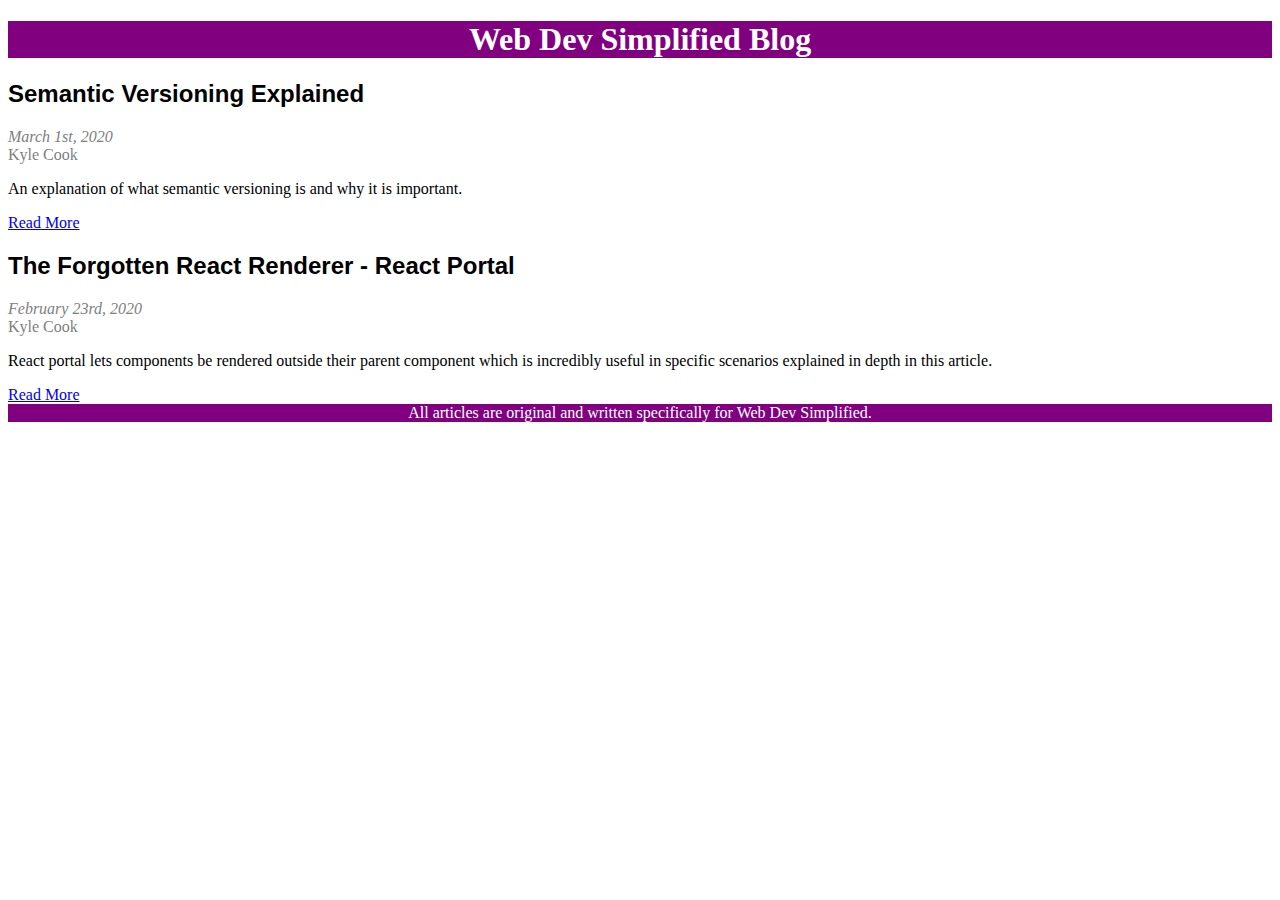
<file: 06-simple-blog/before/index.html>
<!DOCTYPE html>
<html lang="en">
<head>
  <meta charset="UTF-8">
  <meta name="viewport" content="width=device-width, initial-scale=1.0">
  <meta http-equiv="X-UA-Compatible" content="ie=edge">
  <title>Web Dev Simplified - Blog</title>
  <link href="styles.css" rel="stylesheet"/>
</head>
<body>
  <header>
    <h1 class="header-text">Web Dev Simplified Blog</h1>
  </header>
  <main>
    <section>
      <article>
        <h2 class="article-title">Semantic Versioning Explained</h2>
        <div class="article-date">March 1st, 2020</div>
        <div class="article-author">Kyle Cook</div>
        <p>An explanation of what semantic versioning is and why it is important.</p>
        <a href="#">Read More</a>
      </article>
      <article>
        <h2 class="article-title">The Forgotten React Renderer - React Portal</h2>
        <div class="article-date">February 23rd, 2020</div>
        <div class="article-author">Kyle Cook</div>
        <p>React portal lets components be rendered outside their parent component which is incredibly useful in specific scenarios explained in depth in this article.</p>
        <a href="#">Read More</a>
      </article>
    </section>
  </main>
  <footer id="footer">
    All articles are original and written specifically for Web Dev Simplified.
  </footer>
</body>
</html>
</file>
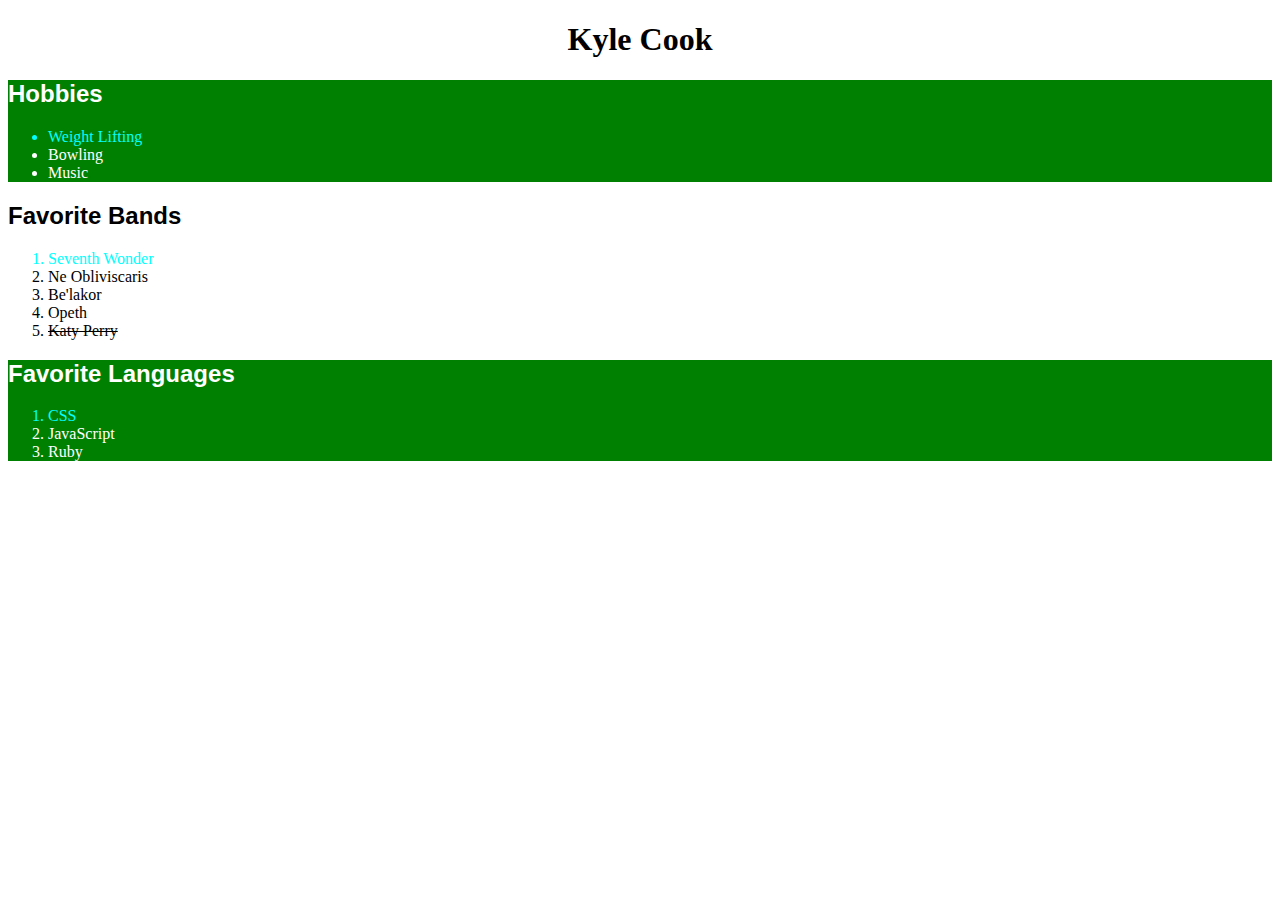
<file: 07-08-user-profile/before/index.html>
<!DOCTYPE html>
<html lang="en">
<head>
  <meta charset="UTF-8">
  <meta name="viewport" content="width=device-width, initial-scale=1.0">
  <meta http-equiv="X-UA-Compatible" content="ie=edge">
  <title>User Profile</title>
  <link rel="stylesheet" href="styles.css"/>
</head>
<body>
  <header>
    <h1 class="header-text">Kyle Cook</h1>
  </header>
  <main>
    <section class="section-hobbies">
      <h2 class="section-title">Hobbies</h2>
      <ul class="list">
        <li>Weight Lifting</li>
        <li>Bowling</li>
        <li>Music</li>
      </ul>
    </section>
    <section class="section-favorite-bands">
      <h2 class="section-title">Favorite Bands</h2>
      <ol class="bands">
        <li>Seventh Wonder</li>
        <li>Ne Obliviscaris</li>
        <li>Be'lakor</li>
        <li>Opeth</li>
        <li>Katy Perry</li>
      </ol>
    </section>
    <section class="section-favorite-languages">
      <h2 class="section-title">Favorite Languages</h2>
      <ol class="list">
        <li>CSS</li>
        <li>JavaScript</li>
        <li>Ruby</li>
      </ol>
    </section>
  </main>
</body>
</html>
</file>
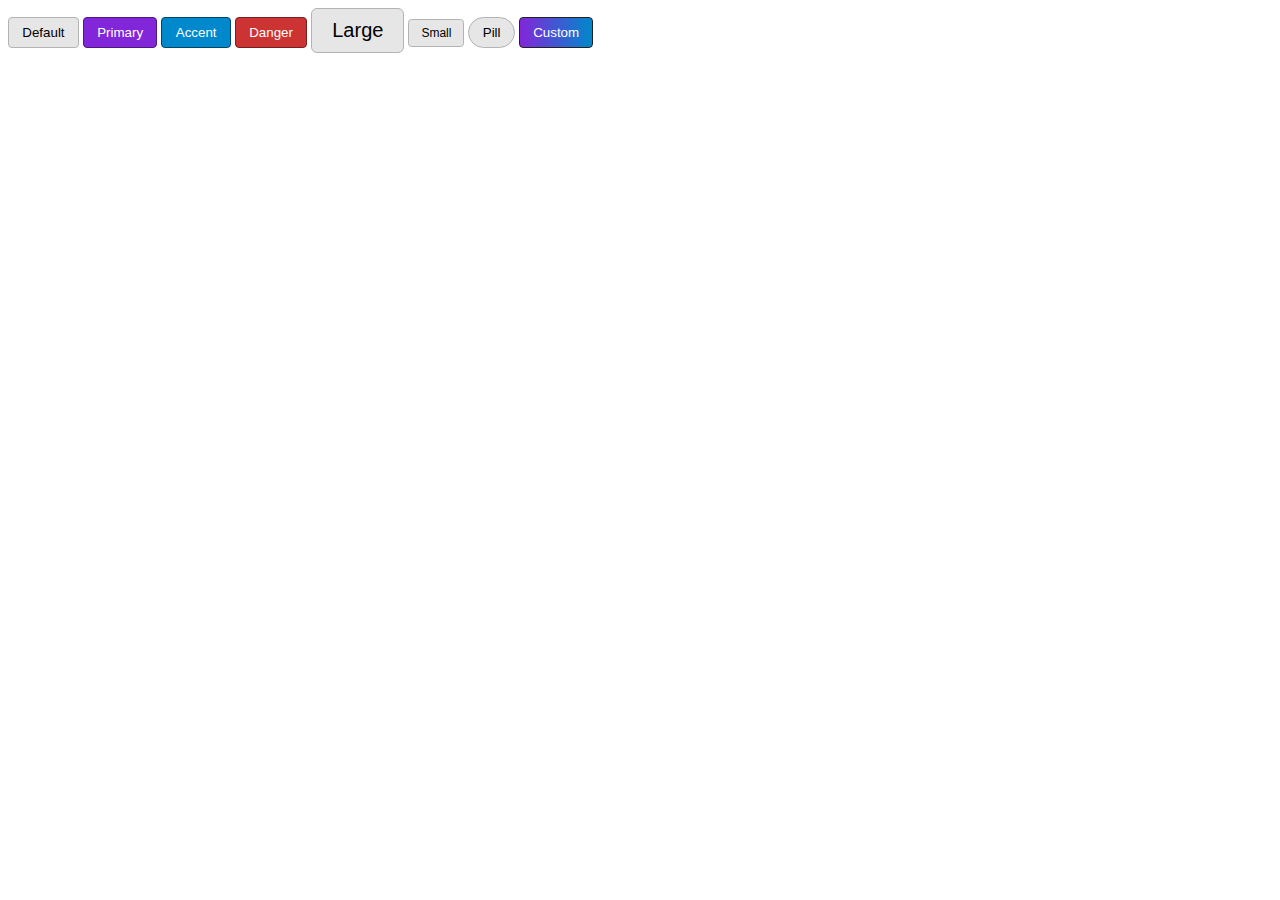
<file: 14-button-component-library/before/index.html>
<!DOCTYPE html>
<html lang="en">

<head>
  <meta charset="UTF-8">
  <meta name="viewport" content="width=device-width, initial-scale=1.0">
  <meta http-equiv="X-UA-Compatible" content="ie=edge">
  <title>Button Library</title>
  <link rel="stylesheet" href="styles.css" />
</head>

<body>
  <button class="btn default">Default</button>
  <button class="btn btn-primary">Primary</button>
  <button class="btn btn-accent">Accent</button>
  <button class="btn btn-danger">Danger</button>
  <button class="btn btn-large">Large</button>
  <button class="btn btn-small">Small</button>
  <button class="btn btn-pill">Pill</button>
  <button class="btn btn-custom">Custom</button>
</body>

</html>
</file>
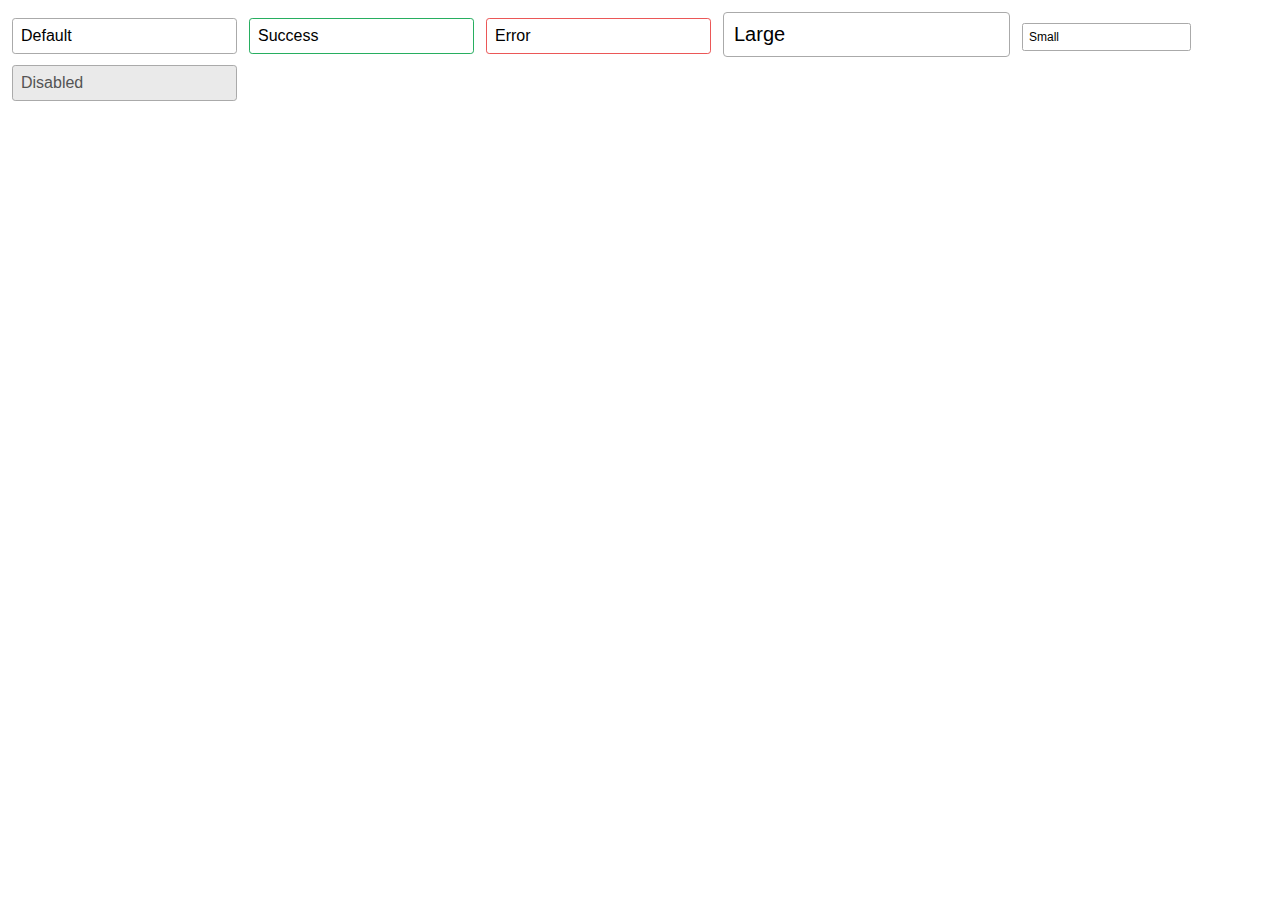
<file: 15-16-input-component-library/before/index.html>
<!DOCTYPE html>
<html lang="en">
<head>
  <meta charset="UTF-8">
  <meta name="viewport" content="width=device-width, initial-scale=1.0">
  <meta http-equiv="X-UA-Compatible" content="ie=edge">
  <title>Input Library</title>
  <link rel="stylesheet" href="styles.css">
</head>
<body>
  <input type="text" value="Default" class="input">
  <input type="text" value="Success" class="input input-success">
  <input type="text" value="Error" class="input input-error">
  <input type="text" value="Large" class="input input-large">
  <input type="text" value="Small" class="input input-small">
  <input type="text" value="Disabled" disabled class="input">
</body>
</html>
</file>
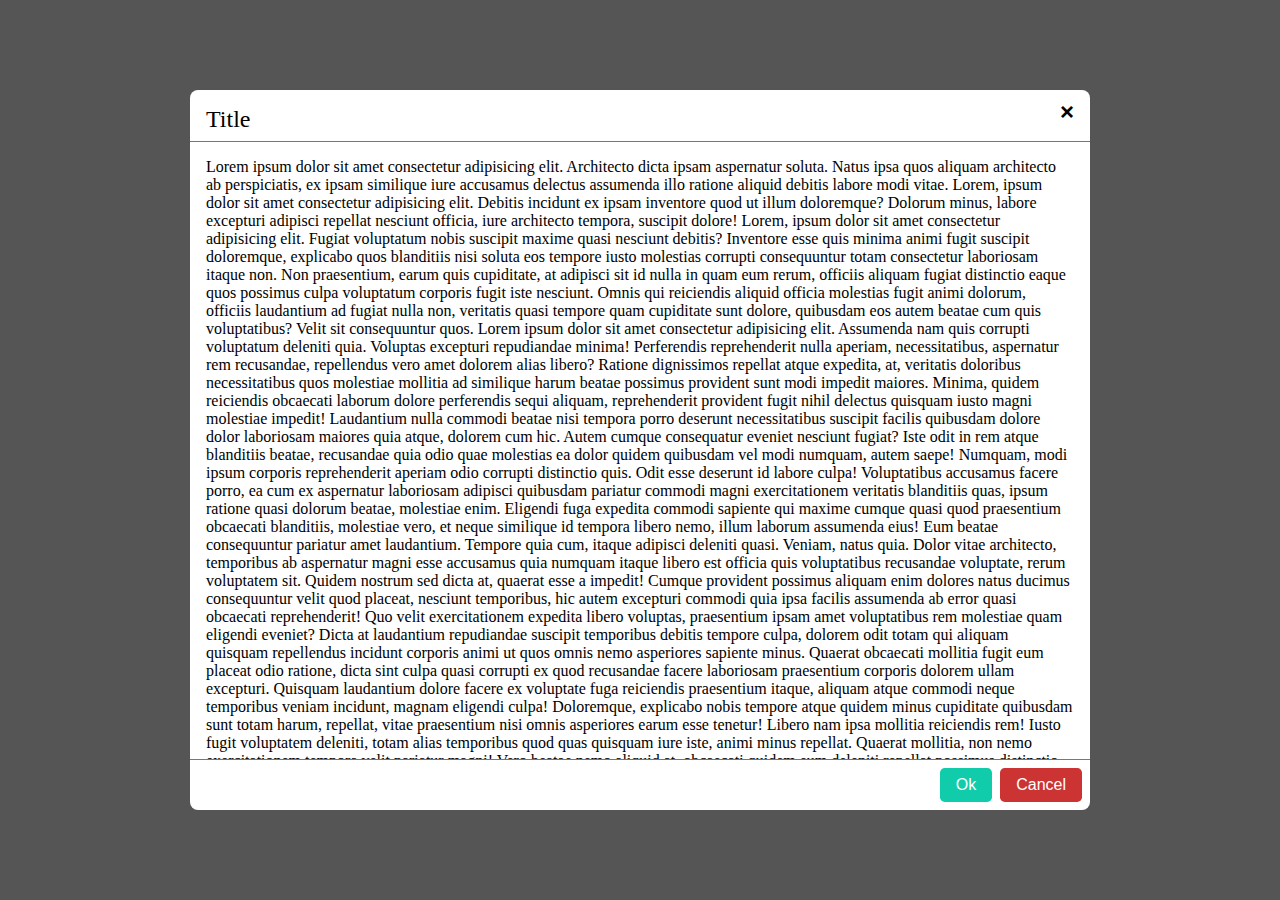
<file: 21-modal/before/index.html>
<!DOCTYPE html>
<html lang="en">
<head>
  <meta charset="UTF-8">
  <meta name="viewport" content="width=device-width, initial-scale=1.0">
  <meta http-equiv="X-UA-Compatible" content="ie=edge">
  <title>Modal</title>
  <link rel="stylesheet" href="styles.css">
</head>
<body>
  <div class="modal">
    <div class="header">
      <span class="title">Title</span>
      <button class="close-button">&times;</button>
    </div>
    <div class="body">
      Lorem ipsum dolor sit amet consectetur adipisicing elit. Architecto dicta ipsam aspernatur soluta. Natus ipsa quos aliquam architecto ab perspiciatis, ex ipsam similique iure accusamus delectus assumenda illo ratione aliquid debitis labore modi vitae. 
      Lorem, ipsum dolor sit amet consectetur adipisicing elit. Debitis incidunt ex ipsam inventore quod ut illum doloremque? Dolorum minus, labore excepturi adipisci repellat nesciunt officia, iure architecto tempora, suscipit dolore! Lorem, ipsum dolor sit amet consectetur adipisicing elit. Fugiat voluptatum nobis suscipit maxime quasi nesciunt debitis? Inventore esse quis minima animi fugit suscipit doloremque, explicabo quos blanditiis nisi soluta eos tempore iusto molestias corrupti consequuntur totam consectetur laboriosam itaque non. Non praesentium, earum quis cupiditate, at adipisci sit id nulla in quam eum rerum, officiis aliquam fugiat distinctio eaque quos possimus culpa voluptatum corporis fugit iste nesciunt. Omnis qui reiciendis aliquid officia molestias fugit animi dolorum, officiis laudantium ad fugiat nulla non, veritatis quasi tempore quam cupiditate sunt dolore, quibusdam eos autem beatae cum quis voluptatibus? Velit sit consequuntur quos. Lorem ipsum dolor sit amet consectetur adipisicing elit. Assumenda nam quis corrupti voluptatum deleniti quia. Voluptas excepturi repudiandae minima! Perferendis reprehenderit nulla aperiam, necessitatibus, aspernatur rem recusandae, repellendus vero amet dolorem alias libero? Ratione dignissimos repellat atque expedita, at, veritatis doloribus necessitatibus quos molestiae mollitia ad similique harum beatae possimus provident sunt modi impedit maiores. Minima, quidem reiciendis obcaecati laborum dolore perferendis sequi aliquam, reprehenderit provident fugit nihil delectus quisquam iusto magni molestiae impedit! Laudantium nulla commodi beatae nisi tempora porro deserunt necessitatibus suscipit facilis quibusdam dolore dolor laboriosam maiores quia atque, dolorem cum hic. Autem cumque consequatur eveniet nesciunt fugiat? Iste odit in rem atque blanditiis beatae, recusandae quia odio quae molestias ea dolor quidem quibusdam vel modi numquam, autem saepe! Numquam, modi ipsum corporis reprehenderit aperiam odio corrupti distinctio quis. Odit esse deserunt id labore culpa! Voluptatibus accusamus facere porro, ea cum ex aspernatur laboriosam adipisci quibusdam pariatur commodi magni exercitationem veritatis blanditiis quas, ipsum ratione quasi dolorum beatae, molestiae enim. Eligendi fuga expedita commodi sapiente qui maxime cumque quasi quod praesentium obcaecati blanditiis, molestiae vero, et neque similique id tempora libero nemo, illum laborum assumenda eius! Eum beatae consequuntur pariatur amet laudantium. Tempore quia cum, itaque adipisci deleniti quasi. Veniam, natus quia. Dolor vitae architecto, temporibus ab aspernatur magni esse accusamus quia numquam itaque libero est officia quis voluptatibus recusandae voluptate, rerum voluptatem sit. Quidem nostrum sed dicta at, quaerat esse a impedit! Cumque provident possimus aliquam enim dolores natus ducimus consequuntur velit quod placeat, nesciunt temporibus, hic autem excepturi commodi quia ipsa facilis assumenda ab error quasi obcaecati reprehenderit! Quo velit exercitationem expedita libero voluptas, praesentium ipsam amet voluptatibus rem molestiae quam eligendi eveniet? Dicta at laudantium repudiandae suscipit temporibus debitis tempore culpa, dolorem odit totam qui aliquam quisquam repellendus incidunt corporis animi ut quos omnis nemo asperiores sapiente minus. Quaerat obcaecati mollitia fugit eum placeat odio ratione, dicta sint culpa quasi corrupti ex quod recusandae facere laboriosam praesentium corporis dolorem ullam excepturi. Quisquam laudantium dolore facere ex voluptate fuga reiciendis praesentium itaque, aliquam atque commodi neque temporibus veniam incidunt, magnam eligendi culpa! Doloremque, explicabo nobis tempore atque quidem minus cupiditate quibusdam sunt totam harum, repellat, vitae praesentium nisi omnis asperiores earum esse tenetur! Libero nam ipsa mollitia reiciendis rem! Iusto fugit voluptatem deleniti, totam alias temporibus quod quas quisquam iure iste, animi minus repellat. Quaerat mollitia, non nemo exercitationem tempora velit pariatur magni! Vero beatae nemo aliquid at, obcaecati quidem eum deleniti repellat possimus distinctio temporibus accusamus ut enim aspernatur dignissimos, magni, hic corporis incidunt quaerat. Eum necessitatibus, praesentium, corporis qui voluptatibus quos iure culpa, atque natus ipsa magnam ratione nihil laborum et mollitia dignissimos voluptatum perspiciatis cupiditate animi minus aspernatur exercitationem illo officia? Cumque debitis impedit eaque, cupiditate quas quam non facere aperiam corporis magnam incidunt, a vitae voluptates eligendi consequuntur. Soluta aspernatur necessitatibus rem, fugit a recusandae voluptates nihil aut eius nostrum quidem asperiores eos quis, saepe possimus veniam quod? Voluptatum quia amet maiores adipisci molestiae beatae deleniti natus aperiam quidem ipsum odio temporibus labore at, dolor illo porro reprehenderit culpa dolorum. Itaque, quibusdam veniam perspiciatis repellat qui dolorum atque, placeat harum, soluta deleniti ipsum! Eligendi, ut? Tempora laudantium minus natus ullam beatae blanditiis dolores molestias illo atque nesciunt. Ex, sequi voluptas id tenetur eos pariatur possimus excepturi enim voluptates quia ipsa perferendis sapiente tempora nesciunt libero impedit omnis quidem ab voluptatum fugiat eaque! Quas explicabo, aperiam distinctio eos provident repellat quae expedita id mollitia ab atque, rerum iste unde blanditiis ut, aut aliquid odit veniam assumenda neque odio a. Ea accusamus, dolores itaque ullam, asperiores cumque ut, dolore repellat at illum nemo doloribus veniam voluptatibus pariatur id magni repudiandae veritatis reiciendis! Quas dicta, illum odio dolorum tempora maxime assumenda repellat aut possimus est temporibus quibusdam. Aut deserunt deleniti ipsam, amet eligendi esse exercitationem, totam, voluptatum aliquid nobis aspernatur ut. Itaque quae, iste perferendis labore, officia sunt ut voluptate, quisquam sint molestiae nobis molestias necessitatibus voluptatem enim modi excepturi odio voluptas. Exercitationem neque aliquam, ex magnam, et vitae quasi consectetur, veniam quo assumenda in unde rerum officiis at eaque nemo maxime. Illum quaerat neque provident consequatur quod sed adipisci quos perferendis accusamus ullam. Eum enim atque fugiat repellat animi aliquam neque rerum quasi, facere quos harum nemo recusandae doloremque fuga, necessitatibus est beatae cum incidunt magni unde minus quia mollitia. Ullam sit, nobis modi doloribus sint reiciendis ex porro amet debitis similique minima culpa tempora saepe provident cum in magnam voluptate pariatur! Maxime illo beatae laboriosam velit, error reiciendis, porro totam in dolorum, quasi alias nihil. Quasi, at totam soluta esse aperiam veritatis adipisci et incidunt. Minima deserunt dignissimos quos provident error, ex veritatis quod quia. Ipsam debitis quasi dicta nostrum eius tempore. Molestiae iure optio error, eos aperiam, ut sed, reiciendis aliquam consectetur corporis nobis eaque! Quaerat tenetur officiis at voluptas placeat, dolor odio rem, aperiam architecto autem nemo doloribus dolorem, explicabo debitis similique quisquam eaque expedita ab! Minus necessitatibus, voluptatem dignissimos eligendi ipsum laborum nesciunt ad repellat tenetur, ipsam est! Itaque quaerat nobis sit quis ad ipsum facere, accusantium explicabo temporibus beatae molestiae deleniti minima cupiditate? Voluptates ad corrupti repellendus commodi. Voluptatibus odit earum incidunt debitis laudantium adipisci dolore maiores soluta quos nisi. Labore officiis sit perspiciatis veniam repudiandae impedit ipsam dolor iure hic deserunt vel similique quidem nulla possimus cum, tenetur dolorem tempore nisi laboriosam earum ipsa eius velit assumenda quisquam. Cupiditate eum ratione minima aliquam! Eos aperiam voluptatem consequuntur, possimus recusandae perspiciatis. Ullam consequuntur tempore dolorem ipsum rerum harum. Mollitia dolorem debitis sequi, aperiam autem eos quod officiis iusto ullam, sed dignissimos, repudiandae fugiat nemo consequatur quisquam illum quidem. Iure ipsum velit veritatis eius vero tenetur fugiat itaque optio sit quas deleniti cumque exercitationem impedit sapiente, ut ea illo aperiam ratione rerum tempora debitis id doloribus. Iure quae voluptas facilis repudiandae nostrum omnis, harum, possimus voluptate eius incidunt molestiae quo reiciendis ea beatae! Deserunt nulla eligendi nostrum adipisci alias, nihil quod sint eos qui quis doloribus, architecto molestias eum pariatur non hic aperiam. Voluptatem, nihil aliquam officiis, amet aliquid dolorem doloremque officia asperiores, quisquam adipisci odit non? Amet beatae dolorum blanditiis aspernatur unde totam velit illum facilis corporis illo fugit laborum, debitis modi eveniet itaque libero cumque quaerat ipsa ducimus iure qui ut quam possimus. Nemo laboriosam nesciunt ipsum qui impedit voluptatum repudiandae quasi adipisci consequuntur aut modi iusto omnis tempora voluptatem aliquam iure eligendi quia recusandae quas, quo est? Adipisci nemo maxime dolorum ipsa ullam dicta impedit quo officia autem quod aut tempore error, reiciendis expedita accusamus facilis aliquid sint, nostrum ad illo temporibus corporis quisquam repellat. Numquam quos omnis tenetur esse animi itaque consequatur pariatur, qui, dolor sapiente est maiores, quia facilis a laboriosam! Minus odio animi obcaecati molestias perferendis aperiam? Quasi quidem, vero fuga ut odio impedit, tempore dolorum minus ratione, culpa ullam magni vel distinctio temporibus itaque voluptas asperiores possimus veritatis deserunt est? Minus nam explicabo sequi rerum, sit neque consectetur eveniet dolores molestiae mollitia ipsum iusto aliquam voluptatem vitae! A dolor similique est, culpa veniam vitae aut iusto voluptatem temporibus dolorem corporis impedit dignissimos nihil necessitatibus! Dolor ducimus ea quia voluptatem eveniet delectus quis omnis saepe unde at, nihil iure adipisci tempore earum in, suscipit veritatis, repudiandae magni ex. Natus velit laborum, voluptates unde eos reiciendis cum repudiandae similique quaerat laudantium quae consequuntur sed tempora maxime quod deserunt suscipit. Neque alias incidunt ad obcaecati rem, quos magnam magni mollitia cupiditate est numquam doloribus at, exercitationem laborum sunt. Ea similique explicabo asperiores fugit consequuntur quod ipsum eligendi beatae quasi excepturi, mollitia necessitatibus aut ullam eum perspiciatis odio cupiditate quis. Officia soluta ratione qui ut sapiente! Minus odio minima doloremque quam maxime adipisci fuga natus, ullam ipsa atque corporis omnis deleniti cum nobis in doloribus voluptatibus aperiam tempora ipsum laboriosam facere explicabo. Totam id impedit sequi molestias a possimus vitae esse voluptate! Praesentium adipisci, quas consequatur rerum, nisi, ullam soluta cumque eius quo veniam quisquam neque? Reprehenderit ducimus suscipit explicabo, illo nisi corrupti doloribus nemo esse accusamus molestiae consectetur error dolorem, totam distinctio placeat quisquam, tenetur quaerat mollitia nesciunt eos excepturi commodi! Laudantium, perspiciatis! Labore deserunt exercitationem laudantium ea, rem commodi recusandae ab magni cum officia autem debitis quae aperiam et nesciunt eaque dolorum placeat explicabo reprehenderit dolores possimus! Ipsum ratione obcaecati soluta beatae distinctio, itaque assumenda reiciendis quidem tempora necessitatibus voluptates quam, quo amet repellat qui dicta perferendis tempore excepturi esse optio. Inventore quidem consequatur illo facilis earum assumenda voluptas quibusdam provident quas itaque delectus, dolor aspernatur voluptates? Et beatae, voluptates labore, saepe nam iusto alias quibusdam quasi vitae dolore ea autem quaerat fugiat expedita maxime sint ut corporis dolorem ratione molestias ullam libero? Deleniti harum in quaerat ex officia. Officiis atque alias voluptas nobis qui soluta non dolor et hic expedita possimus veritatis aperiam fugit, maxime cumque error ut nisi dolores, ipsum praesentium esse. Eligendi consequuntur neque veritatis minus, atque quo, autem magnam ipsa laboriosam mollitia repellat inventore modi quis, saepe dolore dolorem itaque minima reiciendis excepturi nemo corporis vero doloremque officiis? Atque unde accusamus incidunt reprehenderit soluta voluptatem, omnis autem dignissimos. Quo magnam nobis eveniet cupiditate in ea, exercitationem reprehenderit nisi modi natus et totam saepe, alias a expedita sint fuga labore laudantium libero quam sunt consequatur. Ad velit eum praesentium non, earum eveniet dicta dolores accusantium ipsum atque. Dolorem veniam ut ex distinctio quis ipsum voluptas officiis laboriosam, itaque nesciunt vero inventore ipsa voluptate odit a, omnis perferendis nostrum totam iste tempore. Voluptatibus sapiente asperiores perferendis architecto laboriosam repellat dignissimos dolores nam odio ipsam reprehenderit id debitis qui ratione tempora, voluptas necessitatibus! Odio earum non rem temporibus ipsum dicta! Atque vitae eos vero, voluptatibus commodi minima recusandae, quia alias nesciunt tempora enim nam, vel eveniet veritatis culpa? Nobis dolor sapiente commodi excepturi. Sed aliquam reprehenderit exercitationem explicabo iste? Quis quo voluptates reprehenderit voluptate possimus corporis aliquid, aliquam optio dolores ea placeat ipsam facere unde, saepe iure laborum itaque obcaecati excepturi assumenda modi, sunt tempore nobis accusamus consectetur. Quos dolore commodi quisquam pariatur officiis saepe aspernatur maiores dolor voluptatibus eius ut in nulla delectus, numquam ullam minus cupiditate ab soluta? Impedit magni iusto accusantium animi esse voluptate at delectus molestias consequuntur placeat asperiores aliquam voluptatibus, ad tempore officia dolor eaque! Doloremque aut iure eaque eligendi eos at est recusandae laborum consectetur? Provident totam non, obcaecati corporis numquam nobis in, eius unde tempora modi nostrum. Nobis labore ratione sunt id enim maxime, beatae qui numquam expedita autem quibusdam placeat architecto ab laudantium, ea dolor error dolores quam sint deleniti! Odio rem beatae eos enim, inventore harum. Consequatur dolores laboriosam corporis facilis vel, provident officia nemo molestiae natus omnis quidem tenetur nam odit? Recusandae blanditiis voluptatum modi sit animi corporis, expedita porro. Quidem accusamus blanditiis neque id aperiam vitae eaque itaque perferendis a minima labore nihil cum eius dolorum enim impedit sequi odit aut animi, temporibus porro! Aliquam natus saepe omnis voluptas modi expedita, veniam necessitatibus repudiandae ratione consequatur tenetur iste velit deserunt nisi fugiat suscipit porro veritatis earum iure laborum architecto optio! Necessitatibus sapiente consequatur eveniet unde ipsam maxime, vitae provident voluptas officiis natus dolores modi quo magni amet itaque fugit possimus tempore neque, incidunt, magnam commodi dignissimos temporibus? Ratione officia error autem animi. Id optio enim blanditiis labore voluptatum provident consequuntur quisquam! Assumenda repellat consectetur labore alias similique, aliquid voluptas, maiores rem nesciunt dicta excepturi illum neque recusandae? Pariatur, officiis? Ex, quisquam. Iste minus sequi animi consequatur aliquid est aperiam consequuntur error sit voluptates nostrum labore voluptate, illum quas perferendis asperiores explicabo quasi. Reiciendis necessitatibus placeat repellendus accusamus earum quas quia nobis quisquam impedit, id voluptate iste dolorum? Error atque in possimus, minus accusantium voluptates ea reiciendis, delectus earum dignissimos dolores quisquam aspernatur nulla excepturi saepe! Totam quos voluptates maxime? Ea distinctio perspiciatis neque rerum fugiat. Autem eveniet rem earum facere perferendis velit reprehenderit culpa distinctio dolores atque nostrum laboriosam placeat iusto dolorum architecto harum quam libero dignissimos, natus deserunt hic quod saepe quisquam illo. Quasi quidem aliquam iure perferendis laborum deleniti temporibus vel tempora eum suscipit corrupti necessitatibus minima culpa aut quae nulla excepturi, recusandae ut nam nisi ab tempore. Sunt porro dolorum, aspernatur tempora dignissimos, commodi quia sequi perferendis maxime pariatur minus, deleniti reiciendis neque beatae ea incidunt rerum rem? Laboriosam libero maxime illo nisi dolorum dolor excepturi amet eum obcaecati, provident praesentium velit ut qui sit suscipit temporibus blanditiis numquam. Nihil sunt voluptatum voluptate, quibusdam laboriosam dolores sed ipsam placeat in hic iusto rem doloremque modi! Aspernatur nesciunt, earum explicabo cupiditate quaerat ducimus similique laudantium veritatis numquam harum velit nostrum maxime perferendis eaque quod nobis temporibus voluptatum adipisci enim voluptatem. Voluptatibus culpa voluptates rem in. Unde, quidem quos. Eligendi reprehenderit aspernatur soluta vel earum, ad fuga, quae unde non fugiat commodi a provident voluptatibus repellat odit. Reprehenderit facere sed, excepturi tempora ea vel amet, adipisci odio repudiandae rerum alias sit nam distinctio labore voluptas, cumque mollitia illum ipsa corporis temporibus aliquam cum. Placeat, architecto? Similique libero blanditiis reprehenderit veniam, quas maiores ipsa eum adipisci velit impedit ex quibusdam recusandae perferendis assumenda a, dolor aspernatur accusamus itaque. Distinctio, tenetur! Mollitia corporis alias non ducimus omnis exercitationem placeat blanditiis explicabo aspernatur esse totam consectetur officiis modi eaque ipsa, rerum dolor sapiente necessitatibus laborum consequuntur natus? Nisi quo sunt ex facere autem ut magnam vel nostrum veritatis tempora itaque voluptates minus tempore, quasi corporis nobis rerum repellendus consectetur libero iure? Iste quos quisquam officiis odit eos aut repellat unde necessitatibus veniam, deleniti, sed facere velit voluptas? Aspernatur, tempore odio! Porro nulla quo sint. Eius iusto natus ex neque quas tempore, impedit ipsum quae ab doloribus itaque voluptate officiis porro, eveniet sapiente dicta ad laudantium fugit suscipit eligendi sequi odit non aut. Blanditiis reprehenderit dolorem voluptatum corrupti, commodi voluptatibus praesentium animi, officia adipisci quidem repellat? Explicabo ratione dolore odio eos similique doloremque non ipsam eaque ut accusamus, assumenda dicta mollitia voluptate? Voluptatem praesentium tempora similique fuga quas, ad repellendus amet in magnam eos, cum, eveniet ipsa. Nihil nesciunt aliquam fugiat vitae harum placeat similique molestiae doloremque corrupti iure repellendus, expedita doloribus nam ipsa quas exercitationem voluptates velit! Animi quod fugit dolor voluptas possimus porro tempore provident qui dolores a reprehenderit optio modi, enim vel magni ratione eaque repellat delectus in exercitationem deleniti amet maxime! Voluptatibus commodi amet quis iste exercitationem obcaecati! Minima, quam officiis minus est magni architecto reiciendis? Beatae consectetur repudiandae voluptatum blanditiis explicabo culpa vel, soluta excepturi ipsa quas nihil autem, provident rem odit ipsam facilis iusto cumque cum quisquam nemo sed fugiat quaerat quasi! Nemo eos possimus, labore nostrum explicabo consectetur odit cupiditate nihil impedit dolor vel eveniet accusantium! Tempore sunt nisi perferendis sed? Delectus cum nam atque fuga amet deleniti numquam, assumenda, necessitatibus reprehenderit perspiciatis, obcaecati ullam blanditiis. Eum, rerum adipisci accusantium est inventore quidem dolorem commodi voluptatibus vitae veniam, animi suscipit repellat dolorum nulla dolor earum officia accusamus et iusto ipsum facilis voluptates corporis qui. Ad voluptates quas et error quam hic tempora soluta, sunt assumenda ipsa rem, deleniti blanditiis nulla eligendi corrupti libero animi nam? Expedita sunt dolorum sed? Labore perferendis iure exercitationem molestiae, repellat doloremque fugiat dolor non officia? Adipisci fugiat quisquam sapiente quo accusamus repellendus perferendis dolorem excepturi quaerat mollitia, dolor harum nihil enim quia et culpa aliquam provident consectetur veniam suscipit ad nesciunt aspernatur maxime molestias. Eligendi, minus, commodi quos magni velit ex et aliquid odit rerum illum, molestiae assumenda consectetur tempore id quod aspernatur iusto nam harum expedita fugiat. Nihil suscipit veritatis quasi eum voluptatem odit reiciendis quidem excepturi, sunt, a dolorem iste esse fuga vitae illo nemo rerum laborum id, aliquam maiores. Incidunt quidem accusamus earum nobis sit veritatis neque ipsum, ipsam inventore autem culpa vero, quis, dolor quod odio odit fugit saepe eveniet. Laudantium saepe fugiat non adipisci ad ut delectus, voluptatibus architecto sint! Ad libero modi labore nihil. Sed harum voluptatem deserunt, eligendi ducimus consequatur unde delectus assumenda? Voluptas recusandae ex ut velit autem. Magni, consectetur voluptatibus, voluptates eum fugiat culpa illo qui ullam corrupti tempore nisi laboriosam autem sed aliquam dolores fugit porro natus praesentium. Ducimus modi dicta quidem. Corporis ipsa, perferendis tempore magni doloribus rerum. Nostrum molestias saepe quasi alias incidunt, dolorem culpa eum! Voluptatem harum laudantium dolores blanditiis iste nam ea corporis enim repudiandae modi nisi, recusandae animi, tempore in accusamus fugit vitae. Provident, fuga asperiores! Doloremque minima sint aliquid saepe quisquam ea debitis rem at eligendi quasi hic excepturi enim, molestiae ducimus a fuga provident perferendis cum recusandae, reprehenderit accusamus quibusdam tempore aperiam. Molestiae nobis quisquam sit tenetur, ducimus explicabo nesciunt maxime alias nemo mollitia doloremque veniam neque optio, aspernatur earum quibusdam minima inventore! Officiis nostrum mollitia accusantium sapiente animi soluta debitis culpa aspernatur pariatur quod ut neque obcaecati vero ad sit amet nulla, voluptates non at hic dignissimos iusto suscipit veritatis. Inventore, animi! Iure amet perspiciatis ipsam nostrum accusamus maiores voluptas quidem a expedita ex iste quod corrupti molestiae, adipisci magnam inventore autem aliquam doloremque fuga eius commodi eum? Nisi, non eum quam omnis laudantium molestias reiciendis optio saepe neque possimus aut provident. Fuga nostrum deserunt laboriosam earum quo consectetur necessitatibus quos iure minus eos, beatae ipsum voluptatum quisquam enim corrupti laborum ipsa. Quaerat, porro nobis hic unde reiciendis minima a neque impedit non aliquam? Nisi, consequuntur illum libero earum aperiam tempore odit doloribus beatae vel odio eius porro incidunt commodi quos corrupti! Minus eligendi incidunt quod voluptates aliquam provident natus iusto! Ipsum atque fugit, quo, voluptates molestiae eum temporibus sunt rem expedita enim adipisci. Iste, est quam reiciendis impedit, asperiores, pariatur harum sapiente unde ullam tenetur cumque mollitia totam autem repudiandae dolorum voluptates? Quia doloribus fuga quo a debitis, accusamus nam reiciendis odio asperiores pariatur, tenetur ratione magnam dolor laboriosam eos magni nostrum veniam! Vitae voluptas earum commodi, ut placeat facere voluptatum repellat corporis fugit quae nesciunt ea quidem voluptatem nam aliquid molestiae sunt magni eum recusandae. Quam dolorem explicabo dignissimos dolor doloribus commodi tenetur perferendis amet dolore quas magni voluptates minima voluptatum nam temporibus incidunt aut, veritatis dolorum quia eligendi porro. Voluptate doloribus est tenetur blanditiis quae ullam facilis recusandae dolorum explicabo expedita in ab perferendis amet accusamus voluptatum illum porro laborum, repellendus fugit, officiis impedit nesciunt et vitae esse. Voluptatibus, minima maxime rem commodi consequuntur labore debitis illo suscipit. Minus mollitia ducimus odio doloribus! Iusto sequi officia maiores asperiores laborum autem minima aliquam, quod ipsa nihil, doloribus non rem! Facere praesentium quos quam voluptas quas sint aspernatur, corrupti impedit in nostrum fugit consequuntur rerum magnam fuga dolor dolorum dolores tenetur quia, perferendis animi optio rem? Itaque sint facilis sed possimus voluptatum numquam quia culpa amet reiciendis blanditiis ab vitae eveniet alias iste odit consequatur quasi optio earum, perspiciatis consectetur est eos. Vero voluptatibus enim ullam natus assumenda facere eius modi! Libero quisquam accusamus iusto ipsa dolorem? Consequuntur, ea. Minima illo distinctio, facilis cupiditate quas cum aspernatur repellendus. Velit delectus officiis nobis repellendus quia nam sed voluptatum temporibus eaque eos minima cupiditate, eius praesentium. Rerum itaque soluta tempora at minus sunt suscipit voluptatem corporis dolorum harum. Molestias laudantium excepturi quod dolorem suscipit, aspernatur vel. Non rerum pariatur neque iusto officiis aliquam ullam corporis, temporibus adipisci natus tenetur fuga cum numquam laborum debitis enim id, fugit esse dolorem sed laboriosam sit quaerat, qui doloremque. Vero corrupti culpa natus? Voluptatem voluptatum dolorum impedit. Aut minima pariatur officiis quia reprehenderit ducimus minus asperiores temporibus dicta ipsam nobis commodi cumque a velit atque quod possimus corporis rem consequuntur, accusamus quos eveniet non alias! Eligendi autem deserunt aperiam sit nesciunt eveniet repellat? Harum, excepturi at nam quasi sequi enim facere accusamus dolore! Quae accusamus necessitatibus optio, iste, esse quia iure perferendis quaerat similique praesentium id repudiandae, nemo nostrum omnis autem labore voluptate et voluptatum! Eos autem eaque ad unde, corrupti nihil minima dolorum, animi pariatur blanditiis dolor repellendus esse quos alias labore tenetur qui eum non obcaecati similique a iusto facilis. Consequatur sit blanditiis nam repellat exercitationem explicabo omnis? Fugit iusto commodi optio iure ea modi sequi dolorem, odio possimus eaque soluta rem aspernatur assumenda sapiente laudantium provident ipsam. Voluptas porro incidunt, expedita aspernatur fugit nisi nobis voluptate natus. Totam quis praesentium harum. Vitae pariatur totam impedit corrupti reiciendis esse odio facilis veniam enim at? Sed nulla, iste cum illo minima repellat excepturi placeat aliquam quia eligendi iure, illum reprehenderit dolorem, inventore ipsa? Itaque in temporibus natus vero sed incidunt velit similique, corporis ab dolores. Ipsa veritatis odio delectus, nesciunt iste numquam repellendus reprehenderit temporibus velit qui iure corporis tempore dicta ipsam inventore aperiam alias doloribus repellat minus. Dolorum dicta, nobis porro ullam veniam quam sequi quibusdam omnis repellat itaque recusandae veritatis tenetur. Veritatis rerum iusto, corporis autem exercitationem nam harum consectetur quis officiis facilis provident saepe excepturi commodi non soluta accusamus velit aspernatur, sequi itaque minima alias quam. Delectus fuga, nihil atque, quae corporis illum harum sed ab assumenda eaque doloribus sit explicabo tempora veniam optio nisi aperiam. Assumenda soluta doloribus blanditiis sed voluptatum ducimus excepturi et expedita nesciunt voluptates nobis, quidem nisi eos. Officiis praesentium maxime eum nobis facere? Deserunt nobis, beatae illo ipsa quidem aspernatur a quae at ducimus sint culpa laborum labore aliquid corrupti sapiente quod quibusdam, atque velit error qui maxime! Animi autem voluptatibus vero enim labore dolores amet porro numquam repellendus accusamus, quod vel doloribus perspiciatis. Debitis minima voluptate corrupti voluptates hic! Voluptatum rerum quam aliquid autem nesciunt consequuntur, quo veniam dolores blanditiis quidem hic, velit in voluptatem error laboriosam non distinctio, consectetur possimus explicabo illum voluptates ipsam. Iusto accusamus numquam dolor at dicta illo velit tempora saepe, quae in laudantium ipsam doloribus autem illum tenetur natus voluptates, alias id vel nesciunt repellat, eum cupiditate placeat porro. Similique, aperiam! Accusantium possimus molestiae cumque quod maiores, aliquam, autem iusto dolores iste rem, debitis iure quas numquam explicabo cum saepe error expedita repellendus doloremque! Facilis magni temporibus voluptatibus architecto ut incidunt voluptatum similique quam perferendis natus odit maxime fugit, asperiores adipisci iure ab vel quos iusto quo ad suscipit rem cum. Neque provident incidunt, reiciendis sit accusantium quas explicabo magnam! Et fuga temporibus nulla obcaecati est esse optio ipsam officia aut illo, quae dolorum cumque atque inventore deleniti nihil cupiditate, ullam laboriosam nesciunt aspernatur eligendi possimus facilis eius? Ut tempore explicabo ullam odit similique, cumque tenetur facere ratione unde iusto eaque dolores itaque porro, possimus voluptate architecto deserunt facilis eius alias accusamus delectus fugit quaerat ab. Vel nesciunt repellendus, obcaecati cupiditate, voluptatibus exercitationem tenetur dolorum ipsum non nemo debitis, maxime et nostrum inventore harum alias fuga facilis nulla magnam! Reiciendis earum hic esse explicabo similique exercitationem magni cum sapiente itaque. Vel consectetur quos laudantium. Adipisci corporis expedita quia ex voluptate error distinctio harum, incidunt mollitia enim reiciendis natus, quidem ratione! Magnam incidunt nam numquam repellat ipsam velit sapiente ab, tempore eligendi non. Ipsa molestiae quam obcaecati non commodi! Autem dicta soluta suscipit aliquam. Possimus asperiores ex nemo nesciunt, repellat eius minima dolor accusantium doloremque qui assumenda omnis eum, aperiam neque iste? Nam recusandae numquam quas fugit, nemo quam voluptates modi libero. Vel temporibus neque ducimus, consequatur delectus laborum porro quis fugiat at et, numquam voluptate? Quasi ipsa quod quaerat ratione, repudiandae veniam sit nesciunt. Alias, cum eaque laudantium quam cumque porro. Placeat, expedita iusto? Veniam provident harum cumque, reiciendis pariatur debitis eos nam itaque sapiente molestias a vero aspernatur ipsa blanditiis, mollitia magnam necessitatibus dolore natus porro in nesciunt, repellat voluptate. Possimus molestiae aliquam asperiores atque, officia pariatur aliquid mollitia quibusdam sapiente corporis inventore odit ex placeat ut, ea labore dolorem officiis vel exercitationem! Natus, sunt, esse et praesentium asperiores enim neque explicabo dolorum adipisci alias minima labore, earum nam nostrum sit aliquid saepe nulla ad molestias aperiam. Dolor ipsa reiciendis dignissimos. Doloremque quo excepturi accusamus quas rem, laudantium minus architecto corrupti totam iure at quibusdam perspiciatis doloribus consequatur saepe ratione sit nemo tempore mollitia dicta, minima esse, cumque perferendis dolores. Similique perferendis ex consequatur molestiae laborum cum culpa, possimus tempore, quod repudiandae voluptatibus excepturi minima unde, architecto totam laudantium impedit molestias eligendi beatae voluptatem neque necessitatibus maxime minus quaerat. Rerum id odio eius velit excepturi asperiores debitis quod, laudantium assumenda dolorum, autem tempore, officia provident mollitia. Pariatur excepturi porro facere neque recusandae placeat similique, officia animi, ab, quibusdam voluptatem eveniet ratione? Repudiandae ullam ducimus amet quam alias ipsa reprehenderit nisi in soluta, corporis, dolores quae excepturi accusantium maiores enim accusamus, illum expedita consectetur? Doloremque alias dolores repellendus libero velit consectetur ab culpa inventore, assumenda quae saepe accusantium quia totam hic sunt placeat dolorem nisi maxime non voluptatibus esse. Aperiam, eos earum illum possimus fuga quos laborum quam nesciunt sit asperiores inventore magni quis ut necessitatibus, consequatur nostrum repellendus corrupti. Facilis dolorum nesciunt, tenetur esse nulla iure exercitationem, earum dolores, vero porro ea culpa. Fuga vitae nulla maxime quasi dicta, temporibus sequi dolore debitis numquam ipsa hic recusandae maiores ut nobis necessitatibus error rem odit repellat consectetur tempora. Non quae ex ab aliquid doloribus asperiores dolorum nulla similique consequuntur? Non architecto obcaecati exercitationem fugiat ducimus accusantium nemo dignissimos aperiam possimus ut sequi ipsa deleniti porro magnam repellendus repellat blanditiis eius distinctio maxime, eaque, sit illo quo rerum nisi. Saepe ullam tempora, quos quasi sit eveniet eligendi obcaecati vel minus repellendus voluptates alias, vitae consequatur dolor et voluptas debitis sed quis voluptatum veritatis ab? Harum sit hic vitae blanditiis, quaerat reprehenderit dolorum, fuga ipsam libero quisquam eaque maxime aut iure itaque suscipit incidunt perspiciatis aspernatur odit repudiandae repellat quos. Dicta, fugiat? Tempora veniam, ipsam ex nesciunt unde consequuntur molestias sed eius odio sequi porro itaque quae ad voluptate fugiat numquam voluptatibus? Similique assumenda, veritatis dolore beatae quas numquam alias consequuntur est, inventore aliquid harum? Praesentium aspernatur amet asperiores. Ea fugiat eum odit ipsam cumque ab deserunt nostrum natus fugit voluptatum consequuntur quidem, placeat cum iste alias vitae temporibus aliquid hic culpa voluptatibus nobis exercitationem, officiis sequi. Saepe asperiores unde amet consectetur natus placeat, dolore aliquam cumque provident laboriosam veniam id corporis quisquam est maiores nisi! Culpa, asperiores! Sit alias vitae necessitatibus officiis a quasi aut voluptatum, perspiciatis, dolorum adipisci ipsam dolor molestiae ducimus, unde obcaecati laborum quisquam rerum laboriosam voluptatibus labore at asperiores. Ad corrupti quam eum nobis, numquam laboriosam ratione, placeat cupiditate at dignissimos labore quia mollitia ipsum, sapiente fuga saepe aspernatur. A officiis voluptatem quia? Molestias nulla molestiae qui veniam, iure esse laudantium neque quaerat laborum consequuntur unde culpa iste fuga ut! Commodi delectus atque voluptate fuga voluptatibus, tempore error rem aspernatur debitis natus, nesciunt aliquam ullam magni repellat cumque dignissimos nemo recusandae! Pariatur error fuga, consequatur molestiae magni laudantium quis iusto ipsa non expedita unde natus dicta magnam repudiandae. Tempora, consequatur numquam in dolorum explicabo, beatae ratione aspernatur sapiente eveniet ipsam odit veritatis commodi ipsa doloribus nulla officiis corrupti eos at delectus velit quas! Eos repudiandae dolorem, expedita earum veniam debitis soluta iusto atque vero dicta ut non nihil delectus itaque a nostrum fugiat, vel laborum temporibus optio! Facere ab earum quibusdam dolores voluptas in rem repellat error dicta voluptatem non quia numquam veritatis repellendus tenetur, necessitatibus quidem velit? Illum quo quod consequuntur dolor possimus aspernatur porro neque iusto molestiae illo, omnis in odit temporibus tempora facere quisquam tempore dolore ducimus quis dolorum! Animi quod incidunt eos libero laudantium dolores commodi hic laboriosam delectus aut, aliquid quidem dolore ut, id officia, reprehenderit sequi accusantium magni quasi. Consequatur ad doloribus asperiores similique cum? Ex eos ratione voluptatem pariatur? Excepturi, ullam ut? Porro perspiciatis ipsum magni et fugiat cum alias, expedita illum voluptates vero accusantium officiis veniam exercitationem natus quos consequatur nam nihil repellendus culpa necessitatibus doloribus tempora autem vel dolor? Rem laudantium assumenda corporis, ex, repudiandae harum ab quibusdam nisi impedit magnam unde nihil quam id facere qui perspiciatis illo vitae debitis modi fugit. Ipsa debitis quisquam reiciendis voluptate cumque ipsum ducimus ad sunt quidem, aut quas fugit. Quia, repellendus quibusdam minus eveniet odit voluptas, eius, nisi incidunt placeat nam quis aliquam perferendis. Iusto omnis recusandae laborum. Libero quidem porro iusto minima qui quia doloremque dolor numquam accusamus deserunt architecto est mollitia praesentium optio, placeat laboriosam quisquam sint dolorem aspernatur illo soluta eaque atque odit deleniti. Nam voluptates eos aliquid odit ipsum, possimus nobis sed ad eaque! Quos voluptas sapiente officia voluptatum culpa quis rem consectetur corrupti illum architecto quidem incidunt commodi ea sunt, animi soluta ipsam harum, nemo tempore? Exercitationem iusto vitae aut odio, pariatur enim, eum recusandae id saepe asperiores ratione repellendus alias animi atque reiciendis magni itaque praesentium rerum iste? Modi aperiam alias totam adipisci similique nihil libero fugit quaerat omnis quas veniam ea deserunt quibusdam dicta, eos explicabo est? Eligendi debitis suscipit corrupti provident enim. Ducimus unde dolore aliquam quae voluptatibus corporis voluptatem aperiam fuga, itaque iste eveniet magnam ratione, animi tempore obcaecati sint quos. Atque asperiores delectus repellendus eligendi nostrum sequi eum, dolorem tenetur rem beatae illo tempore voluptate ratione provident, iste rerum veritatis officiis quaerat reiciendis accusantium placeat repellat nisi? At ipsa, voluptatem nostrum recusandae nihil quasi illo adipisci cumque itaque nemo. Distinctio sint quos exercitationem dolorem. Quia, aperiam expedita. Dolores laboriosam voluptatibus totam, eveniet ipsam modi et cumque consequatur vitae, recusandae suscipit distinctio deserunt explicabo, molestiae deleniti. Odit ut itaque pariatur esse corporis aspernatur exercitationem obcaecati, officiis tenetur ipsa, eaque et vitae sed velit ipsum. Explicabo sit illo reiciendis cumque harum quas, accusantium at ipsam magnam quam necessitatibus sunt hic consectetur. Esse rem commodi necessitatibus veniam? Dignissimos provident neque modi voluptas, dolorem doloribus. Rem a commodi nisi dolor deserunt fugit optio voluptatum maxime saepe? Aliquid suscipit sint, omnis laudantium libero dicta ad, animi eligendi, a in maiores numquam laborum excepturi harum cupiditate velit. Quaerat in accusantium odio sunt commodi exercitationem officia molestias, neque, natus quidem fugiat est voluptatem repudiandae, placeat omnis aspernatur blanditiis iure delectus provident possimus. Necessitatibus nihil voluptatibus natus sequi, illo officiis recusandae voluptatum, modi iusto delectus, molestiae maxime et quo ab vero sed! Eligendi distinctio qui asperiores porro labore dolorem, eaque fuga commodi maxime veritatis! Hic delectus, molestias similique quaerat est recusandae eius optio unde repudiandae, dolores sapiente impedit quibusdam odit quo vero velit saepe obcaecati placeat aut commodi et odio deserunt! Vitae amet culpa sit ea tempore ratione quasi adipisci eveniet tempora optio, magni saepe officiis inventore porro eaque doloribus laboriosam necessitatibus maiores error totam soluta minima? Repudiandae ipsam deserunt sunt suscipit voluptatum recusandae magnam repellendus sit dolores impedit. Placeat quia ratione laboriosam ipsum est pariatur quisquam et sit. Veniam accusantium rerum harum molestias cumque neque nisi ipsum voluptatibus, deserunt dolorem possimus ipsam eum corporis tempore adipisci labore, voluptatem nobis, quia delectus officiis in inventore earum temporibus. Tempora eaque in tempore nesciunt expedita deleniti quam quia impedit repellat possimus ducimus illo doloremque modi corporis fuga fugiat, itaque similique libero distinctio. Corporis eos doloribus aut, provident sunt quibusdam recusandae quos aliquid qui, exercitationem in earum assumenda dolore distinctio ducimus modi quo blanditiis error necessitatibus consequuntur veritatis similique. Repellendus molestiae accusamus ullam quae distinctio velit deleniti minus dolor placeat, a, nesciunt illo nulla rerum architecto atque maiores exercitationem. Distinctio dolorem blanditiis eius! Beatae sunt possimus ea consequatur quam vero ex odit odio, minus nulla quos, dolore unde reiciendis voluptates consectetur quod eos! Odio quam nulla molestias facere impedit quo praesentium veritatis laudantium distinctio doloremque in, ducimus sed dolore totam cum at magni! Quam autem porro distinctio inventore doloribus ea nulla itaque explicabo quasi deserunt voluptate reiciendis sit, possimus cupiditate ab dolores corrupti deleniti facere maxime voluptates hic. Placeat quos rem sint numquam provident sequi quibusdam hic id ipsam perspiciatis pariatur, natus, dignissimos doloribus in itaque libero voluptatum vitae dolore odio sapiente incidunt mollitia debitis! Atque facere tempora, sunt facilis, consectetur amet natus officia nam debitis deleniti aliquid reprehenderit harum. Optio obcaecati sit quibusdam aliquid, enim odio facere ullam distinctio provident veritatis, tenetur debitis! Vitae veniam temporibus iure architecto culpa quibusdam totam, ullam excepturi ad, eveniet facilis? Deserunt sed repudiandae cumque consectetur, maiores eveniet natus dolor eligendi dolorem placeat. Pariatur obcaecati dolorem praesentium, neque necessitatibus assumenda suscipit non. Illum tempora omnis eius facere nesciunt eum quos provident rem eligendi, culpa praesentium ex minus nam illo iusto molestias asperiores assumenda voluptates harum ab itaque corrupti expedita reprehenderit! Porro eaque placeat dolor enim! Omnis aperiam exercitationem beatae molestiae consequatur. Cupiditate, odio ea saepe voluptatem perferendis est harum labore, deserunt amet nulla suscipit rerum praesentium minima minus pariatur porro voluptates, deleniti quaerat dicta corporis? Ullam voluptatem impedit illum reiciendis. Sed repudiandae voluptatem inventore sequi ipsa eius magni corporis maiores nam adipisci tenetur illo porro nesciunt, placeat laboriosam? Iure voluptatum temporibus laboriosam error necessitatibus recusandae ullam corrupti delectus, ut obcaecati odio, perferendis deleniti corporis animi voluptate ipsa doloribus. Quam nostrum impedit velit facere aut libero eius veritatis at voluptatibus nobis illum soluta blanditiis esse ipsa, dolore vel ut incidunt perspiciatis tempora distinctio, officia quia quae atque reprehenderit? Consequatur, laudantium obcaecati cum dolorem recusandae aspernatur id expedita fugiat illum! Accusamus natus sed facilis nostrum! Atque cupiditate optio vel consectetur commodi, expedita possimus sed laboriosam, praesentium laudantium enim facilis provident! Modi quasi omnis fuga. Molestiae recusandae, vitae inventore voluptatum eveniet rem. Iste velit aperiam quae, commodi, nesciunt quis deleniti ratione dolor, sunt magni laborum. Eius sint molestiae doloremque quisquam, voluptas ex quo obcaecati illum eligendi. Consequuntur consectetur odit commodi earum tenetur sunt nisi excepturi harum nostrum eaque! Sit, ipsam non ipsum repudiandae nisi iste earum doloremque tempora, voluptatibus minima adipisci totam nihil veritatis eius nemo, officia praesentium hic neque error aut corrupti? Atque voluptatibus, nesciunt harum rem voluptatem repudiandae quasi provident voluptas necessitatibus ut sunt neque earum inventore! Animi quos sapiente reiciendis doloribus atque cumque, quo expedita voluptatum quisquam odio aspernatur assumenda commodi, possimus quam quia voluptatem velit rerum, debitis explicabo exercitationem dignissimos aliquam architecto necessitatibus. Incidunt non illo explicabo aliquam alias sequi quisquam, amet doloremque atque veniam vitae ab consequatur eaque eligendi expedita nihil ut minima? Sequi laborum rerum vero, tempora dolore laboriosam quis sint error harum aut laudantium optio accusantium praesentium. Quae veniam eum possimus quas quo nisi quos? Odio eius laboriosam pariatur rem voluptatum atque, quisquam fugiat excepturi ullam vel laudantium accusamus doloremque aliquid sit consequuntur nam exercitationem, sint obcaecati ut provident aut est reprehenderit architecto nostrum? Illum praesentium distinctio quibusdam incidunt enim ea doloribus quia magni debitis corrupti, natus inventore sit quidem iure deleniti labore est architecto temporibus facere aspernatur exercitationem voluptatem maxime reprehenderit quo? Repudiandae porro excepturi facere, error sequi atque ab magnam qui velit culpa aspernatur, earum perspiciatis, aut delectus veritatis quas suscipit quia commodi in voluptatem architecto dolorum id nostrum! Magnam consequuntur vel, quos reiciendis repellat cupiditate consectetur consequatur vitae rem enim obcaecati? Ad atque iusto esse magnam quidem officia sed. Ullam, eaque aliquam esse vitae, distinctio iusto suscipit minus deleniti iste aperiam et tempora nemo corrupti ipsa id nesciunt iure consequuntur repellat dolorum accusantium impedit eius! Accusamus harum eius blanditiis facere ut neque animi. Excepturi perferendis, amet architecto unde ipsum veniam recusandae? Harum, fugiat. Nam tempore voluptate possimus, et nesciunt laboriosam, sunt iusto velit, esse voluptatibus eos enim. Voluptas asperiores placeat neque quos id consectetur rerum, enim atque nisi omnis iusto harum sit nesciunt eligendi hic, blanditiis totam, possimus aliquid? Quaerat sapiente nulla, blanditiis consequatur ut consectetur similique quisquam porro assumenda quam delectus molestias necessitatibus, dolorem fuga dignissimos minima error voluptatum corrupti corporis. Laudantium voluptate commodi, nesciunt neque doloremque nobis id dignissimos voluptatem excepturi. Aliquam eius et eos veniam assumenda ratione quisquam dolores architecto dicta odio eaque, eligendi, tenetur voluptatibus suscipit consectetur quo laboriosam ut odit consequuntur omnis maiores expedita. Ullam dolores rem ut aut veniam labore quibusdam non magnam consectetur. Voluptatem, dicta culpa exercitationem animi nihil perspiciatis ducimus maiores, aspernatur autem sint, rerum qui sapiente neque porro enim tenetur! Eligendi consequatur distinctio debitis, possimus autem, optio consequuntur nemo voluptate reprehenderit corporis veritatis nam. Dolorem tempora iure aperiam illo minus hic, provident iusto eos magnam blanditiis fuga beatae? Tenetur, inventore optio? Quas dolor laudantium impedit. Nostrum beatae praesentium possimus officiis dolore atque, accusamus debitis adipisci quae? Quis atque doloribus itaque ab, eos totam ut dignissimos iusto porro sunt et accusamus repellat in obcaecati cumque. Accusamus hic veritatis numquam fugit, laboriosam quo. Amet eaque, id ab tempora qui temporibus voluptas natus rem fuga hic. Odit, eos laborum porro, quo perferendis totam quas vel ipsum voluptas sunt animi, est ab molestias dolores ex commodi nisi assumenda beatae in blanditiis modi voluptates? Beatae doloremque consequuntur voluptate. Dolor mollitia eos dolorum unde sapiente nam veniam ipsam dignissimos cumque itaque non eius consequatur aut asperiores exercitationem eaque, doloribus sit explicabo odio impedit. Possimus voluptatibus totam non magnam eum sunt, repudiandae obcaecati quisquam veniam illum quod, rem sit corrupti architecto facere animi, voluptates maiores sequi. Ad totam, asperiores sunt voluptatum numquam praesentium illum explicabo, alias error sequi excepturi optio placeat? Illo, quisquam dicta. Quaerat alias cumque, amet facere nemo maxime molestias voluptas esse? Inventore aperiam tenetur, labore tempore accusamus soluta harum. Molestiae possimus qui consectetur sit quidem fugiat in maxime inventore, voluptates excepturi nihil pariatur repellat! Error at deleniti itaque est! Natus molestiae nihil harum eos alias? In qui itaque vero id maxime impedit. Magnam pariatur in excepturi ipsam qui, ducimus repudiandae commodi nulla obcaecati recusandae, enim dicta aperiam sed modi. Qui totam est nulla cumque excepturi quisquam, explicabo id, quibusdam deleniti, voluptatem perspiciatis dolore repudiandae voluptates nemo nam! Minima culpa rerum at libero veritatis. Harum officia minima consequuntur! Omnis possimus dolorum eum, at culpa saepe ducimus quae pariatur vitae porro qui ipsam iusto quia voluptatum iste temporibus. Necessitatibus voluptate mollitia harum saepe maiores possimus dolores repudiandae iusto architecto accusamus tempore tenetur eius, perferendis blanditiis, soluta molestiae dolorem debitis? Culpa accusantium ipsam, eveniet maiores laudantium neque sit quidem, illum earum hic laborum consequatur architecto incidunt velit consequuntur veniam iusto! Accusantium at dolor nostrum vero quos voluptatum ratione inventore corporis iste molestias illo excepturi aut cumque fuga, sit porro velit. Recusandae minus repudiandae animi odit magni hic architecto quisquam? Amet deleniti eligendi fugiat non nostrum ea illo optio esse aut provident totam, voluptatibus placeat aspernatur sunt saepe. Labore minima id laborum accusamus. Obcaecati perferendis ex sed iure minima odit nostrum dolores at debitis consequatur rerum quidem nisi architecto rem accusamus corporis, facilis assumenda asperiores modi vel sequi omnis ullam temporibus quaerat. Illum consequuntur nam id, ad repellendus labore atque vitae perspiciatis assumenda maiores nisi iure necessitatibus cupiditate laboriosam nemo debitis numquam animi alias earum. Accusantium voluptate ducimus corporis quo, id distinctio. Excepturi hic a impedit culpa ex, voluptatem enim exercitationem sequi at quidem? Quas, molestiae unde temporibus enim aperiam asperiores, vitae pariatur modi maiores officia molestias et, dolorem rem nemo sint tempora perspiciatis optio consequuntur numquam mollitia voluptates voluptatum corporis suscipit illo. Deserunt asperiores voluptatum inventore quas incidunt mollitia aspernatur, sit quibusdam, sapiente vero iste consequatur eos facilis animi id quis quasi illo saepe aliquid eaque voluptas hic. Ex, dolore! Repellat nam cupiditate ducimus cum in veniam quaerat a voluptas culpa enim, quas dignissimos reiciendis at numquam voluptatibus minima? Libero maxime veniam neque vitae illo harum saepe perferendis beatae doloremque, ullam explicabo quia dignissimos est tenetur deleniti nisi esse? Nesciunt laudantium ratione omnis commodi obcaecati! Accusantium ducimus atque ipsum voluptates saepe sit id natus praesentium, iste aliquam doloribus beatae voluptas eligendi nostrum, maiores voluptatibus asperiores necessitatibus? Debitis, ullam beatae dolor, exercitationem aperiam omnis hic explicabo soluta laboriosam perspiciatis recusandae mollitia dignissimos dolore doloribus sapiente vitae consequatur ex tempore dolorem tenetur minima illo. Veniam placeat quia saepe quidem reiciendis accusamus beatae blanditiis. Cum facilis dolor aspernatur praesentium optio odio nesciunt vitae quae omnis debitis. Accusantium quis, totam excepturi aut consectetur, adipisci labore quia magnam neque similique officiis libero quos quod molestiae dolorum. Incidunt harum cum necessitatibus temporibus expedita. Expedita vero repellendus nisi, ipsa dolores praesentium sapiente! Sed quisquam officia deleniti et magnam ipsa error nulla, sint animi! Libero laborum pariatur itaque voluptatem nostrum magni est maxime omnis, tempora facere aut aperiam dolor! Praesentium, at deleniti. Ad provident est neque inventore suscipit, vitae aliquam, distinctio odit quis, magnam veniam deleniti expedita architecto laboriosam error adipisci iusto libero vel exercitationem cupiditate mollitia repellat voluptatibus nihil. Reprehenderit, molestiae quisquam laboriosam amet voluptatem, est totam doloribus vero dolore aliquid unde! Reprehenderit molestias vero illo alias ducimus odio explicabo esse, eaque totam amet? Cumque, ducimus! Vero nesciunt alias hic velit esse autem! Nesciunt quod minus aliquid nisi enim soluta numquam, quam, modi quasi fugiat repellendus alias asperiores iste ratione optio aliquam maxime natus, error quisquam atque accusantium voluptatibus neque! Amet hic velit dolorum et corporis aperiam vitae nisi distinctio, quas quidem inventore eligendi tenetur dolorem voluptatum quo eos, enim cumque nihil quisquam, voluptas ut blanditiis voluptatibus ex. Accusantium itaque tempora in, ipsa sequi ratione alias vitae repudiandae. Nobis quasi iste ipsa eaque, possimus beatae, quidem officia accusantium exercitationem nesciunt modi recusandae sint error, enim quas hic ex consequuntur veritatis sit quisquam maxime consectetur. Qui commodi provident ipsum maiores doloribus labore laboriosam eius at, enim temporibus necessitatibus adipisci repellendus quibusdam tempora, veritatis itaque nisi error beatae officiis, laudantium vitae! Aliquam asperiores rerum consectetur modi soluta omnis odit ad dolore voluptas ratione. Reprehenderit sit in quod voluptatem consequatur dolores, corrupti eveniet, veritatis distinctio, odio optio doloribus rem. Rem, saepe perspiciatis excepturi numquam modi deleniti reiciendis debitis dolore quisquam consequuntur magni sit optio nobis, facere fuga similique porro veniam aspernatur sunt provident assumenda distinctio ut quia soluta. Asperiores maxime doloribus officia. Cum odio ducimus ex eum est voluptatibus. Iusto itaque saepe soluta! Sequi quas quod impedit inventore ipsum voluptatibus, officiis placeat neque debitis. Commodi nulla cupiditate numquam quibusdam dicta optio voluptatem? Incidunt ipsam laborum ea maxime excepturi minima beatae delectus dolorum optio ipsa illum nihil qui expedita maiores necessitatibus eligendi, doloremque id. Commodi, at. Optio laudantium sequi recusandae amet ad, voluptatibus tempore quia totam minus libero eaque dignissimos quam illo animi quos tempora unde culpa aperiam perspiciatis repellat voluptate similique molestiae exercitationem natus. Earum facere modi nulla repellendus libero doloribus nesciunt, placeat, accusamus cum et maiores! Unde dolor possimus eum eveniet recusandae quos error nesciunt expedita labore eligendi in inventore doloribus nam, ipsum culpa. Beatae ea porro eum inventore ratione cum. Culpa consectetur repellendus consequatur cumque sed soluta illum molestias sint! Dignissimos itaque amet et ipsam eum minus voluptates nostrum officia hic nulla. Autem et ea, similique veritatis excepturi consequatur distinctio quos magnam harum suscipit impedit in quibusdam asperiores? Laboriosam, quae dignissimos modi impedit cum illo. Porro adipisci quibusdam numquam eius labore rerum, repellat nemo odio iure minus placeat ducimus! Aliquam est iusto sequi! Ab repudiandae vitae nostrum architecto soluta voluptates eum, enim ratione praesentium iure neque dolore facere veritatis incidunt doloribus, impedit ducimus quidem. Eveniet, rem quae accusamus fugit sunt fuga commodi, impedit et velit animi laborum architecto voluptatum eaque ab expedita. Amet impedit laborum alias porro eveniet repellat id minus, ipsam cupiditate non placeat pariatur ex. Commodi deserunt eligendi molestiae rem vel tenetur ut impedit sapiente debitis. Ipsa, corporis doloribus molestiae voluptatem illum unde, libero ex perferendis delectus officia non magnam provident? Sunt amet vero laboriosam architecto. Dolor doloremque sint laborum sit recusandae quae culpa nostrum rem exercitationem reprehenderit vero, natus deleniti unde sapiente quisquam cumque, velit voluptas molestias. Sunt ipsam temporibus libero qui, repellat, enim pariatur vel fugit ab praesentium obcaecati quas hic eius veniam reiciendis itaque consequatur quidem! Dolore, perferendis sit explicabo praesentium nisi debitis, maxime placeat dolor suscipit alias tenetur magni, deleniti voluptas! Tempora dolorem et, unde consectetur facilis officia praesentium aut dicta, recusandae provident non tempore nobis omnis ducimus labore rem eaque aspernatur rerum corrupti temporibus ratione hic eos officiis! Aspernatur illo tenetur quibusdam esse hic, aliquid explicabo quisquam odio natus ex recusandae deleniti facere doloremque soluta repellendus quo commodi provident enim qui. Dignissimos assumenda, inventore dolore temporibus molestiae dolor dolores quidem itaque veritatis. Minima suscipit laboriosam at, necessitatibus non, consequuntur ipsum laborum praesentium architecto quae iusto exercitationem odit ea hic possimus, deserunt rerum? Nemo eligendi voluptate corrupti perferendis exercitationem. Quidem iusto explicabo itaque! Labore aut fugiat vero, doloribus autem ab iusto omnis quod accusantium nobis perferendis error voluptates unde vitae voluptatibus id soluta earum iure aliquid deleniti temporibus nesciunt nam. Ratione labore error adipisci impedit. Quisquam quaerat unde quos quae velit, praesentium odit saepe recusandae reprehenderit quod ipsum omnis fuga beatae debitis iusto adipisci voluptas, qui ducimus commodi ab assumenda obcaecati earum? Laboriosam et voluptatum delectus amet, sed molestiae quos corrupti totam, doloribus excepturi provident vitae expedita quidem nemo, nisi enim officiis ipsa eos optio. Tenetur dolores amet similique in facilis exercitationem illo ipsa? Expedita ipsa at, molestiae, nulla dolor ab porro reprehenderit autem dolorum sed adipisci! Unde esse enim, sit distinctio nostrum, harum corrupti soluta ut commodi, excepturi quis nihil nam culpa hic recusandae natus aspernatur perferendis inventore fugit temporibus? Porro nostrum fugiat aliquid perferendis natus quaerat odit eos deleniti saepe molestias ullam maiores repellat aspernatur possimus consectetur impedit numquam esse aut asperiores ad vero quos, quisquam debitis? Natus, facilis quidem sed rerum commodi minima eius eum consectetur iusto architecto provident recusandae officia omnis. Voluptatem iure maiores esse cum unde deserunt vero aperiam laudantium odio expedita sed beatae voluptates sequi, quaerat necessitatibus eaque eligendi blanditiis accusamus laborum reiciendis tenetur dolorum dignissimos. Nemo repellat voluptatibus cumque eligendi modi porro distinctio, rerum eum reiciendis mollitia soluta labore perferendis? Qui rem autem quasi error esse, reiciendis quae itaque animi eos atque. Sint sunt ipsum possimus asperiores eveniet optio reiciendis qui quia distinctio maxime officia odit temporibus fugit excepturi, totam adipisci iusto cupiditate, illum eaque eligendi eos repellendus in. Minus esse cum vitae error nemo maiores, distinctio blanditiis suscipit magni, quisquam tenetur eum beatae praesentium quam non perferendis! Perferendis alias voluptatum blanditiis dolorem. Quis nihil, harum odit saepe eveniet corrupti alias quod cupiditate inventore voluptatibus temporibus odio, sunt natus beatae dolor necessitatibus voluptates unde iste sapiente eius quasi totam. Fugit temporibus sapiente odio quibusdam. Quis quia, exercitationem sunt eos porro fuga laudantium, hic veniam aut quam ipsa labore reiciendis iusto mollitia molestiae repellat vero ipsum, rerum sapiente nemo. Id ullam pariatur explicabo, facilis repudiandae hic nobis assumenda veniam consequatur aliquid exercitationem quaerat omnis officiis, minima perferendis eligendi corporis officia voluptate repellendus quas sint excepturi magnam blanditiis. Unde maiores impedit aliquam quia sit necessitatibus. Quisquam sint natus modi cupiditate cum culpa quidem placeat suscipit reiciendis consequuntur dicta sequi a beatae fugit corrupti, sit exercitationem voluptatem maxime quae harum. Maiores laudantium, totam temporibus reiciendis tempora eius laborum dolore nemo minus obcaecati eveniet, quaerat fuga aut odit amet, fugiat distinctio ipsam. Quae enim praesentium excepturi vitae obcaecati! Ratione qui incidunt repellat sapiente. Totam porro amet maxime repellat corporis soluta esse, dolorum rerum velit possimus ducimus adipisci laborum praesentium natus ad expedita quas dolore ab? Tempore inventore sed laudantium minima alias odit ducimus ut omnis ab laboriosam deserunt nobis ex dolor, natus quibusdam esse? Dolor exercitationem consectetur sint culpa enim voluptas minima odio saepe harum. Aperiam ratione maiores ad unde eum voluptatibus beatae eos quaerat iusto, tenetur corrupti porro nobis amet quos saepe facere voluptates nemo nihil esse facilis. Pariatur voluptatibus nulla facilis magni tempore laudantium minima excepturi nemo velit nam ullam, mollitia, esse illum architecto sunt vero dolores? Non eius facilis eum laudantium! Ratione exercitationem possimus labore nihil repellat aperiam voluptatem cumque sunt esse, eum molestiae earum quaerat iste sint inventore. Sed quisquam vero, est et sequi qui eaque optio ea commodi, laudantium corrupti amet aspernatur consequatur pariatur similique expedita accusantium quia enim maxime, officia laborum dolore? Ea corrupti enim nesciunt odit, similique nam optio quos consequatur quidem architecto neque corporis reiciendis exercitationem id, unde dolorem placeat obcaecati itaque. Explicabo eos sequi optio voluptatum consequuntur nulla voluptates at ducimus, minima accusamus eius corrupti, laboriosam dolores eum exercitationem deleniti rerum deserunt fugiat reprehenderit quam eaque beatae nesciunt, minus quos! Sit, itaque nisi. Saepe magnam veniam reprehenderit similique eum eos ullam. Dolorem earum ipsam assumenda quibusdam at ex ad, sequi itaque, maxime in deleniti amet harum sunt minima ut. Inventore tempora eveniet cumque perferendis numquam earum nesciunt porro accusamus? Laborum, totam vel quae nisi soluta minus officiis sunt blanditiis corporis voluptas error aperiam nesciunt cum fugiat ex a minima quod amet natus voluptatum nobis. Vero ex ea nostrum, et totam earum velit necessitatibus sapiente itaque, dicta porro provident quo aliquam ullam architecto esse fugit eius. Repellat id placeat obcaecati neque accusantium quas perspiciatis distinctio, temporibus doloribus optio, numquam voluptatum est incidunt ullam alias repudiandae quaerat, commodi eveniet nostrum atque voluptates quos. Expedita, hic veritatis? Quis fugit asperiores culpa recusandae in, dolore tempore cum illo nostrum pariatur mollitia eum beatae est et ullam a aliquid sit nobis vitae cupiditate. Labore magni veritatis libero eaque porro quibusdam, rerum ipsam, necessitatibus iure provident enim ea doloribus fugit. Sit earum excepturi deserunt eveniet quod ut consequatur voluptas odit veritatis praesentium, consectetur quaerat, officia mollitia aliquid beatae dolore? Totam, eum hic rerum enim molestias magnam ratione ab ut sapiente ullam. Nihil minus nulla ratione debitis veritatis quidem numquam sapiente consectetur voluptatem eligendi modi labore eos porro distinctio voluptatibus non vel adipisci laboriosam maxime, minima praesentium ex animi. Laboriosam pariatur iusto fugit facere aut? Neque quo maxime voluptate doloremque, vero, architecto magnam, autem hic reprehenderit pariatur illum? Cum sunt possimus nesciunt enim debitis ea ad fuga. Fugit, ipsam velit. Magni, architecto repellat alias qui aperiam facere laborum doloribus neque laboriosam impedit unde dolore magnam excepturi harum. Voluptas tenetur voluptatem ipsum maiores? Enim quisquam unde delectus optio sint voluptatum quas repellat aliquam at, impedit ex, aspernatur ipsa nisi id corrupti. Consectetur possimus, omnis aliquid a quas modi, ratione sed unde repudiandae sunt non adipisci! Optio, eaque! Animi quae molestias quaerat a molestiae unde tempora cupiditate recusandae, repellat assumenda, deleniti explicabo blanditiis sequi. Tempore reiciendis natus, aliquid impedit odio officia vitae? Eaque, doloribus tenetur, necessitatibus, commodi ducimus maxime laborum ipsam vel consectetur blanditiis veritatis nostrum. Eos totam quam veritatis dicta ab aliquid, neque explicabo eaque dolor ad. Minima id sequi autem saepe accusantium. Repudiandae ipsa optio enim iste accusamus sint molestiae quis expedita, aperiam quae corporis ad perspiciatis iusto, sed ipsam consequatur aliquid quisquam neque adipisci quidem? Ducimus, quidem amet vero dolor consequuntur facilis reiciendis repellat aut doloribus consectetur velit quis quod fugiat provident ad ex veritatis ab natus officia. Nulla quos hic enim neque ad deleniti laboriosam quasi voluptates ab quibusdam iure ipsa blanditiis alias, odit laborum incidunt possimus dignissimos optio? Harum autem velit at ipsa accusamus culpa? Perferendis, pariatur earum suscipit hic in quisquam molestias praesentium minima id? Quisquam, ullam eligendi voluptas nostrum ea culpa, aut deserunt dolores magnam laboriosam eveniet modi unde quos. Ex recusandae praesentium facilis veniam cum mollitia ullam delectus officia exercitationem laboriosam maxime fugiat dolores, maiores quis repellendus. Tempore illum in blanditiis delectus assumenda nam eos cupiditate, veritatis asperiores repudiandae neque ipsum officiis eligendi officia libero corporis dolorem eius doloribus beatae est obcaecati explicabo. Obcaecati nostrum error voluptatem at temporibus dolorem nihil sapiente rerum harum illum fugit odit, iusto quae! Recusandae sed sunt aliquam facilis vero minus voluptatem alias? Repudiandae eum culpa dignissimos soluta eius. Aspernatur repellat possimus cupiditate rerum perspiciatis iure dolore distinctio quis obcaecati explicabo minima, laboriosam doloribus quia, commodi repellendus eveniet eum amet voluptatum soluta reprehenderit iste tempore architecto. Voluptatem accusamus facilis, soluta maxime magnam, corrupti dolores asperiores nisi quae omnis deleniti. Rerum sapiente cupiditate expedita ipsam, exercitationem omnis tempora eveniet facilis quaerat libero accusamus commodi, quas, dolorum sequi? Repudiandae placeat accusamus maxime alias officiis est pariatur quae similique, laborum dolor assumenda expedita odit aspernatur nemo laboriosam! Incidunt consequatur, aspernatur recusandae ut ratione, suscipit amet vel voluptatibus ipsam labore delectus quisquam adipisci ex laboriosam fugit, modi cum? Quasi, quaerat magni debitis eos dignissimos error nam quam quae accusantium esse iusto minus corrupti rerum quidem quia delectus numquam, culpa velit repudiandae quibusdam consequatur tempore ad cupiditate? Assumenda tempora quia repudiandae quam laborum provident laudantium sint voluptate qui dolores maiores veritatis commodi, ab, reiciendis dolore odio explicabo deserunt nostrum esse rerum, fugiat debitis hic incidunt. Nihil libero labore sapiente, pariatur sequi esse eius. Sequi, debitis. Cumque perferendis quibusdam, quisquam tempore et voluptatem inventore repellendus suscipit, obcaecati quidem nostrum quae omnis veniam esse aperiam facilis itaque nobis? Nobis, recusandae distinctio. Obcaecati assumenda repudiandae corporis aut laudantium debitis distinctio aperiam illum iure excepturi. Obcaecati reiciendis repellat fugit alias molestiae consequuntur reprehenderit tempore est quos praesentium atque eaque, nulla saepe voluptatibus mollitia sapiente corporis architecto sequi quasi illum harum esse natus. Eum at nihil maxime provident, harum similique saepe accusantium pariatur quasi et sunt incidunt atque quaerat numquam possimus vitae! Illo aperiam quibusdam distinctio id, sequi temporibus? At libero totam, pariatur, illo sint quaerat quis quibusdam nobis magni magnam alias vero maiores quos possimus vel doloribus ut! Vero quod aspernatur explicabo, ab possimus aperiam doloribus? Veritatis, deleniti, sapiente, eius eveniet rerum accusamus architecto ipsum velit voluptatum recusandae at molestias id nulla temporibus ea eligendi quidem dolorem sint sed consequatur nesciunt eaque! Obcaecati, laborum necessitatibus quos, adipisci totam asperiores fugiat earum commodi corporis nostrum eos libero accusantium maiores beatae temporibus numquam quia magni ipsum nulla praesentium! Provident doloremque libero nihil atque in aperiam explicabo amet pariatur necessitatibus repellat dolorum at voluptates facilis voluptatibus enim ducimus dolor vitae hic quo, facere sint cumque eos incidunt eius! Rem cumque animi officia eum ab hic qui natus tenetur beatae dolores? Beatae, deleniti! Quasi cupiditate, dicta recusandae doloribus minima ipsum culpa reprehenderit, dignissimos itaque vitae numquam ipsa sint. Aliquid quidem id quos repellat similique quaerat excepturi. Ullam repellendus, pariatur dignissimos saepe minus porro debitis omnis culpa? Doloribus magnam reiciendis ea quis eum accusantium minima magni dolores totam saepe explicabo, voluptatibus provident soluta. Nihil repellendus dicta commodi. Voluptatem, delectus officiis. Vel, optio? Consequuntur impedit velit neque illum modi. Culpa quasi qui eaque blanditiis harum possimus dolores animi quae aliquid a debitis nostrum explicabo, excepturi error provident dignissimos nisi quibusdam, beatae voluptate saepe placeat pariatur fugit autem unde. At deleniti delectus, perspiciatis modi facere maiores culpa cumque facilis dolores iste adipisci. Repellat impedit cupiditate numquam, inventore sint est temporibus eius quo facilis! Est quia quibusdam provident! Fugit soluta, temporibus suscipit odit cum quia ullam nesciunt. Expedita eaque dolor, vitae est deserunt labore modi non, nisi reiciendis consequatur quisquam omnis tempora neque perspiciatis natus quo ratione laudantium enim, dolores dicta earum soluta praesentium esse quas! Placeat earum qui iure ut blanditiis obcaecati reiciendis aliquid vero, perferendis et unde temporibus quae quaerat, voluptates eius, repellat cum nisi esse fugiat culpa expedita illum porro excepturi. Nihil, quos doloribus? Eum optio, inventore corporis aliquid illo error laboriosam impedit nobis accusamus perferendis quisquam, quae temporibus. Quia et fugiat ad eaque illum alias provident accusamus, deserunt officiis voluptate, quod saepe explicabo ratione facere, aliquid odit repellendus veniam libero modi consequatur nihil! Eius illum similique aliquid libero distinctio corporis fugiat iste reiciendis. Porro laborum, reiciendis eius expedita harum sapiente animi, cum odio similique eligendi molestias autem voluptates aspernatur eveniet delectus nisi magni aliquid nulla. Iusto cupiditate, fugiat sequi soluta, molestias laboriosam ducimus a excepturi nam quis vero cum id magni doloremque corrupti facere ratione adipisci debitis. In velit, placeat tempora, inventore eum fugit veniam facilis modi quis, repellat molestias iure magni odio dicta quibusdam. Dignissimos temporibus commodi modi dolorum dolor, omnis a reprehenderit deleniti sint, corporis fuga. Aspernatur fugit iste odit quasi esse rerum earum, alias impedit suscipit odio vitae doloremque, quisquam accusantium maiores! Nostrum, nesciunt? Saepe vitae excepturi eligendi vel consectetur maiores, error recusandae possimus accusamus necessitatibus numquam dolores, dicta ducimus, expedita similique unde quidem praesentium doloribus asperiores dolore voluptatum debitis fuga totam. Nam fugit ducimus non autem accusantium earum itaque, id magni dolor sed distinctio dolorum tenetur doloremque praesentium velit. Natus reprehenderit fugit cumque voluptatibus assumenda blanditiis quos quaerat. Eveniet error est obcaecati magni necessitatibus quas veniam iure nam maiores et dolore voluptate excepturi eligendi, ea saepe dicta voluptatibus? Dolorum nisi rem animi esse! Asperiores eaque dignissimos vitae voluptatem possimus. Beatae sapiente, est rem incidunt corporis veniam dolores recusandae magnam quis numquam perferendis! Placeat, dolores facere, blanditiis repellendus numquam eaque excepturi asperiores unde quo ipsum sint! Ipsum aliquam eaque temporibus quas unde, nihil laudantium quo est? Delectus quis sunt velit quae, deserunt adipisci reiciendis illo sit, aliquam atque perferendis voluptates deleniti magni labore animi optio cum iure aspernatur laboriosam corrupti, quidem quo rem in! Culpa placeat optio asperiores sint est repellendus quam repellat, non iure laboriosam ea minima expedita quasi, inventore magni tempora nam eaque quia cumque vitae voluptas accusamus doloribus libero quod? Vel dolore voluptatum recusandae voluptates possimus? Facilis, reprehenderit ea! Doloribus exercitationem dolore aspernatur cum optio voluptatem iste fuga ullam ipsa error. Magni perferendis laborum in, reprehenderit enim odit esse et, doloribus accusamus voluptatibus adipisci! Pariatur laborum inventore vitae dolor neque et, quam impedit distinctio tenetur? Tenetur atque ducimus quam explicabo vel beatae! Voluptatibus non repellendus autem cum cumque. Similique dolore, harum dicta illo eius, nisi ad nulla veritatis nam repellat, laboriosam quis tenetur id odio ex et. Nobis nesciunt minus a adipisci asperiores fuga velit culpa in autem delectus hic consequuntur vero maxime, pariatur, animi vitae neque! Minima tempora at esse numquam porro! Nisi doloribus assumenda, dicta corrupti vero, eum modi nam, qui quibusdam libero velit eligendi? Reiciendis nobis ipsam at culpa voluptates perspiciatis quia. Repudiandae perferendis eum earum blanditiis. Autem, at quidem! Non eaque ratione odio libero vero rerum veniam officiis explicabo et incidunt corrupti veritatis culpa sapiente, illum similique sequi a commodi, enim eum odit provident accusantium? Officia omnis tempore non hic rerum laboriosam placeat ratione. Voluptatibus, officiis. Dolore perferendis atque vel, aperiam nemo aliquam nam, deleniti cupiditate placeat, eveniet minus in laborum architecto quam ut autem necessitatibus provident voluptatum minima magni quia porro consequuntur quos. Quam quos explicabo eveniet voluptas provident. A non unde cumque temporibus vero libero! Error, placeat? Totam, voluptatibus saepe? Totam quasi repellat cum tempore enim hic fuga saepe deserunt! Eveniet consectetur facere eius ut distinctio natus obcaecati, assumenda laudantium id autem, sint cupiditate laborum. Odit explicabo quaerat quia quis deserunt earum sit. Voluptatem autem quidem voluptates ullam placeat labore eius porro ut iste quia optio laboriosam, eum obcaecati unde illum culpa distinctio repudiandae? Tempore animi culpa vitae fugiat iste. Nulla alias fugit deserunt vero magni, minus neque amet totam provident laboriosam perferendis quas, corrupti reprehenderit sapiente sunt! Ea, veritatis? Aliquid aut accusamus officia at reprehenderit quas sint, sunt dignissimos perspiciatis! Velit, tempore? Soluta deserunt exercitationem hic incidunt? Quis, magni velit. Voluptatibus dolore architecto sapiente obcaecati laborum nemo dolor ipsum accusantium omnis molestias nesciunt ab repudiandae possimus suscipit, consectetur impedit sit tempora consequatur cumque. Repellat, delectus inventore quos ducimus magni exercitationem quam ipsa quis velit eum. Temporibus suscipit ullam reiciendis fugiat dignissimos debitis est labore ipsam alias, eaque culpa. Atque nulla tempore, facere quibusdam a similique maxime quod voluptatem facilis ut voluptate laudantium eligendi mollitia aliquam excepturi dolores modi, numquam corrupti, aperiam reprehenderit nobis omnis magni adipisci. Obcaecati similique rerum numquam eum eius quis facilis nobis ea eveniet quas veniam dolores, dolorum consequuntur aliquid voluptatem alias. Sunt porro minima facilis, repellendus libero totam quaerat eligendi eum cum ipsa quasi, aspernatur voluptatibus id molestias numquam saepe expedita aut tempora nesciunt dolores dolorum. Consectetur maxime, corporis nobis velit, commodi doloremque molestias autem possimus ipsa sequi, rem animi dolorem laboriosam explicabo repellat. Dolor temporibus hic illo, architecto, ex sunt repudiandae aliquid ab tempore molestiae laborum soluta maiores explicabo? Harum, voluptas alias? Minima optio voluptatibus laborum blanditiis sed hic, aperiam totam magni, veritatis quia amet! Impedit eaque, ea rerum dolore alias natus modi iste eligendi distinctio! Tempore velit porro nam, obcaecati quisquam doloribus quos eaque quia laudantium ea sapiente veniam vel nobis exercitationem incidunt ex itaque ducimus quis minima suscipit explicabo eos recusandae. Quis assumenda quia odio ratione est vero velit ipsum dolores dolor, adipisci mollitia saepe iure pariatur consequuntur error asperiores repellendus ea natus qui earum dolore fuga optio veniam. Iure est necessitatibus velit doloremque sunt optio, nam quia quis molestiae ex animi, aut a dolore ducimus harum exercitationem facere ipsa expedita dignissimos. Molestias hic ad sunt tempore ut, pariatur inventore fugiat nesciunt excepturi quae perspiciatis neque blanditiis quasi quam aliquam beatae sed vel ipsam ab amet atque autem, mollitia id quibusdam. Dicta quos libero deserunt amet laboriosam temporibus maxime maiores reprehenderit, facilis sequi doloremque ducimus illo debitis. Temporibus repellat nam corporis, omnis inventore veritatis repellendus, repudiandae excepturi voluptates id numquam, ipsum odit debitis adipisci exercitationem commodi rerum iste quae. Nobis optio labore ad est earum, facilis enim, minima, quasi tempora doloribus ipsam error neque excepturi? Pariatur quis labore ex eum voluptatum error ipsa suscipit laboriosam? Sequi magni distinctio debitis nihil ab illo in dolor voluptate sapiente. Eius vitae assumenda blanditiis unde doloribus nobis soluta vero, recusandae itaque delectus voluptatem eos. Autem facere nostrum dignissimos accusamus aliquid unde porro sit. Voluptates optio quae explicabo similique aliquid quia debitis labore dolores, deleniti laudantium incidunt iste accusamus dolor, vero recusandae cum nulla veritatis necessitatibus id corporis! Molestiae aperiam nesciunt, odio mollitia quis veritatis accusamus nulla unde doloremque corrupti voluptatem? Accusamus odio nostrum placeat in pariatur minima expedita minus doloremque! Magni maiores non voluptate aut ea illum. Animi reprehenderit, nulla mollitia sit velit quidem.
    </div>
    <div class="footer">
      <button class="btn btn-primary">Ok</button>
      <button class="btn btn-danger">Cancel</button>
    </div>
  </div>
</body>
</html>
</file>
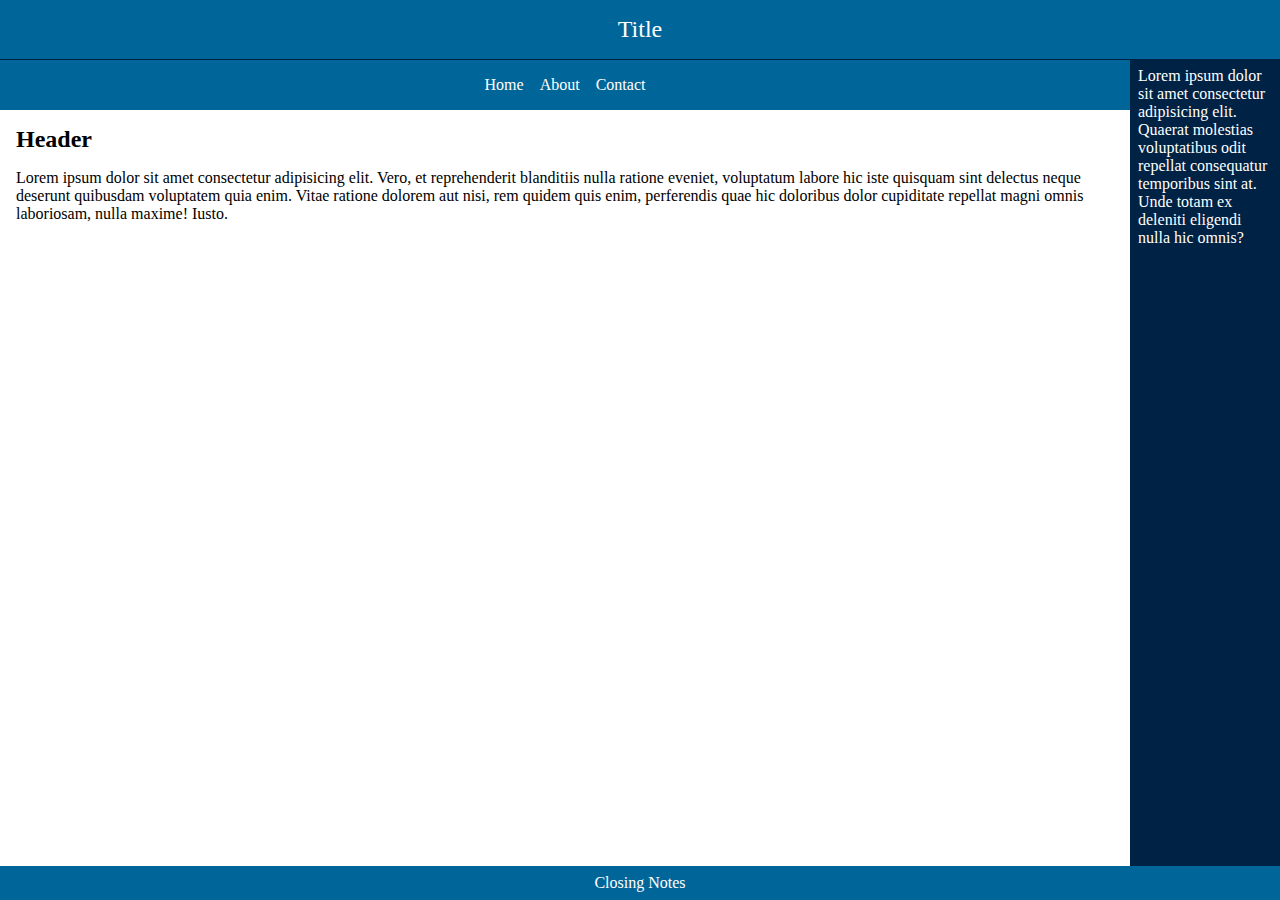
<file: 25-grid-page-layout/before/index.html>
<!DOCTYPE html>
<html lang="en">
<head>
  <meta charset="UTF-8">
  <meta name="viewport" content="width=device-width, initial-scale=1.0">
  <meta http-equiv="X-UA-Compatible" content="ie=edge">
  <title>Grid Page Layout!</title>
  <link rel="stylesheet" href="styles.css">
</head>
<body class="grid-container">
  <header class="header">Title</header>
  <nav class="nav">
    <ul class="nav-list">
      <li>Home</li>
      <li>About</li>
      <li>Contact</li>
    </ul>
  </nav>
  <main class="content">
    <article>
      <h2>Header</h2>
      <p>Lorem ipsum dolor sit amet consectetur adipisicing elit. Vero, et reprehenderit blanditiis nulla ratione eveniet, voluptatum labore hic iste quisquam sint delectus neque deserunt quibusdam voluptatem quia enim. Vitae ratione dolorem aut nisi, rem quidem quis enim, perferendis quae hic doloribus dolor cupiditate repellat magni omnis laboriosam, nulla maxime! Iusto.</p>
    </article>
  </main>
  <aside class="sidebar">Lorem ipsum dolor sit amet consectetur adipisicing elit. Quaerat molestias voluptatibus odit repellat consequatur temporibus sint at. Unde totam ex deleniti eligendi nulla hic omnis?</aside>
  <footer class="footer">Closing Notes</footer>
</body>
</html>
</file>
<file: 06-simple-blog/before/styles.css>
header, #footer {
  background-color: purple;
}

.header-text, #footer {
  color: white;
  text-align: center;
}

.article-title {
  font-family: Arial, Helvetica, sans-serif;
}

.article-date {
  font-style: italic;
}

.article-author, .article-date {
  color: grey;
}
</file>
<file: 07-08-user-profile/before/styles.css>
.header-text {
  text-align: center;
}

.section-hobbies, .section-favorite-languages {
  background-color: green;
  color: white;
}

.section-title {
  font-family: Arial, Helvetica, sans-serif;
}

li:nth-child(1) {
  color: cyan;
}

.bands li:last-child {
  text-decoration-line: line-through;
}
</file>
<file: 14-button-component-library/before/styles.css>
* {
  box-sizing: border-box;
}

.btn {
  background-color: hsl(0, 0%, 90%);
  border: 1px solid hsl(0, 0%, 70%);
  outline: none;
  cursor: pointer;
  padding: .5em 1em;
  border-radius: .3em;
}

.btn:hover, .btn:focus {
  background-color: hsl(0, 0%, 80%);
  box-shadow: 0 0 5px 0 hsl(0, 0%, 70%);
}

.btn.btn-primary {
  background-color: hsl(271, 70%, 50%);
  border-color: hsl(271, 70%, 30%);
  color: white;
}

.btn.btn-primary:hover, .btn.btn-primary:focus {
  background-color: hsl(271, 70%, 40%);
  box-shadow: 0 0 5px 0 hsl(0, 0%, 30%);
}


.btn.btn-accent {
  background-color: hsl(200, 100%, 40%);
  border-color: hsl(200, 100%, 20%);
  color: white;
}

.btn.btn-accent:hover, .btn.btn-accent:focus {
  background-color: hsl(200, 100%, 30%);
  box-shadow: 0 0 5px 0 hsl(200, 100%, 20%);
}


.btn.btn-danger {
  background-color: hsl(0, 60%, 50%);
  border-color: hsl(0, 60%, 30%);
  color: white;
}

.btn.btn-danger:hover, .btn.btn-danger:focus {
  background-color: hsl(0, 60%, 40%);
  box-shadow: 0 0 5px 0 hsl(0, 60%, 30%);
}

.btn.btn-large {
  font-size: 1.25rem;
}

.btn.btn-small {
  font-size: .75rem
}

.btn.btn-pill {
  border-radius: 100000px;
}

.btn.btn-custom {
  background: linear-gradient(to right, 
  hsl(271, 70%, 50%),
  hsl(200, 100%, 40%)
  );
  color: white;
  border-color: #222;
}

.btn.btn-custom:hover, .btn.btn-custom:focus {
  background: linear-gradient(to right, 
  hsl(271, 70%, 40%),
  hsl(200, 100%, 30%)
  );
  border-color: black;
  box-shadow: 0 0 5px black;
}
</file>
<file: 15-16-input-component-library/before/styles.css>
input {
  margin: .25rem;
}

.input {
  border: 1px solid #aaa;
  outline: none;
  font-size: inherit;
  padding: .5em;
  border-radius: .2em;
}

.input:focus {
  border-color: #0AF;
  box-shadow: 0 0 5px 0 #0AF;
}

.input.input-success {
  border-color: #27AE60
}

.input.input-success:focus {
  border-color: #0F0;
  box-shadow: 0 0 5px 0 #0F0;
}

.input.input-error {
  border-color: #EB5757
}

.input.input-error:focus {
  border-color: #F00;
  box-shadow: 0 0 5px 0 #F00;
}

.input.input-large {
  font-size: 1.25rem;
}

.input.input-small {
  font-size: .75rem;
}

.input:disabled {
  background-color: #EAEAEA;
}
</file>
<file: 21-modal/before/styles.css>
* {
  box-sizing: border-box;
}

body {
  display: flex;
  justify-content: center;
  align-items: center;
  height: 100vh;
  margin: 0;
  background-color: #555;
}

.modal {
  height: 80vh;
  width: 900px;
  max-width: 80%;
  background-color: white;
  border-radius: 8px;
  display: flex;
  flex-direction: column;
}

.header {
  display: flex;
  justify-content: space-between;
  padding: 0 1rem;
  padding-bottom: .5rem;
  border-bottom: 1px solid #777;
}

.title {
  font-size: 1.5rem;
  padding-top: 1rem;
}

.close-button {
  background: none;
  border: none;
  font-size: 1.5rem;
  font-weight: bold;
  margin: 0;
  padding: 0;
  padding-top: .5rem;
  cursor: pointer;
  align-self: flex-start;
  
}

.body {
  flex-grow: 1;
  overflow: auto;
  padding: 1rem;
}

.footer {
  display: flex;
  justify-content: flex-end;
  padding: .5rem;
  border-top: 1px solid #777;
}

.footer .btn {
  margin-right: .5rem;
}

.footer .btn:last-child {
  margin-right: initial;
}

.btn {
  padding: .5em 1em;
  font-size: inherit;
  border-radius: .3em;
  border: none;
  color: white;
  cursor: pointer;
}

.btn.btn-primary {
  background-color: #1CA;
}

.btn.btn-primary:hover,
.btn.btn-primary:focus {
  background-color: #0A8;
}

.btn.btn-danger {
  background-color: #C33;
}

.btn.btn-danger:hover,
.btn.btn-danger:focus {
  background-color: #A11;
}
</file>
<file: 25-grid-page-layout/before/styles.css>
.grid-container {
  min-height: 100vh;
  margin: 0;
  display: grid;
  grid-template-columns: 1fr 150px;
  grid-template-rows: auto auto 1fr auto;
  grid-template-areas: 
  "header header"
  "nav sidebar"
  "content sidebar"
  "footer footer";
}

.header {
  grid-area: header;
  font-size: 1.5rem;
  background-color: #069;
  color: white;
  text-align: center;
  padding: 1rem;

}

.nav {
  grid-area: nav;
  background-color: #069;
  color: white;
  border-top: 1px solid #024;
  padding: .5rem;
}

.nav-list {
  display: flex;
  justify-content: center;
  margin: 0;
  padding: 0;
  list-style: none;
}

.nav-list li {
  padding: .5rem;
}

.sidebar {
  grid-area: sidebar;
  background-color: #024;
  color: white;
  padding: .5rem;
}

.content {
  grid-area: content;
  margin: 1rem;
}

.content h2 {
  margin: 0;
}

.footer {
  grid-area: footer;
  background-color: #069;
  color: white;
  text-align: center;
  padding: .5rem;
}
</file>
